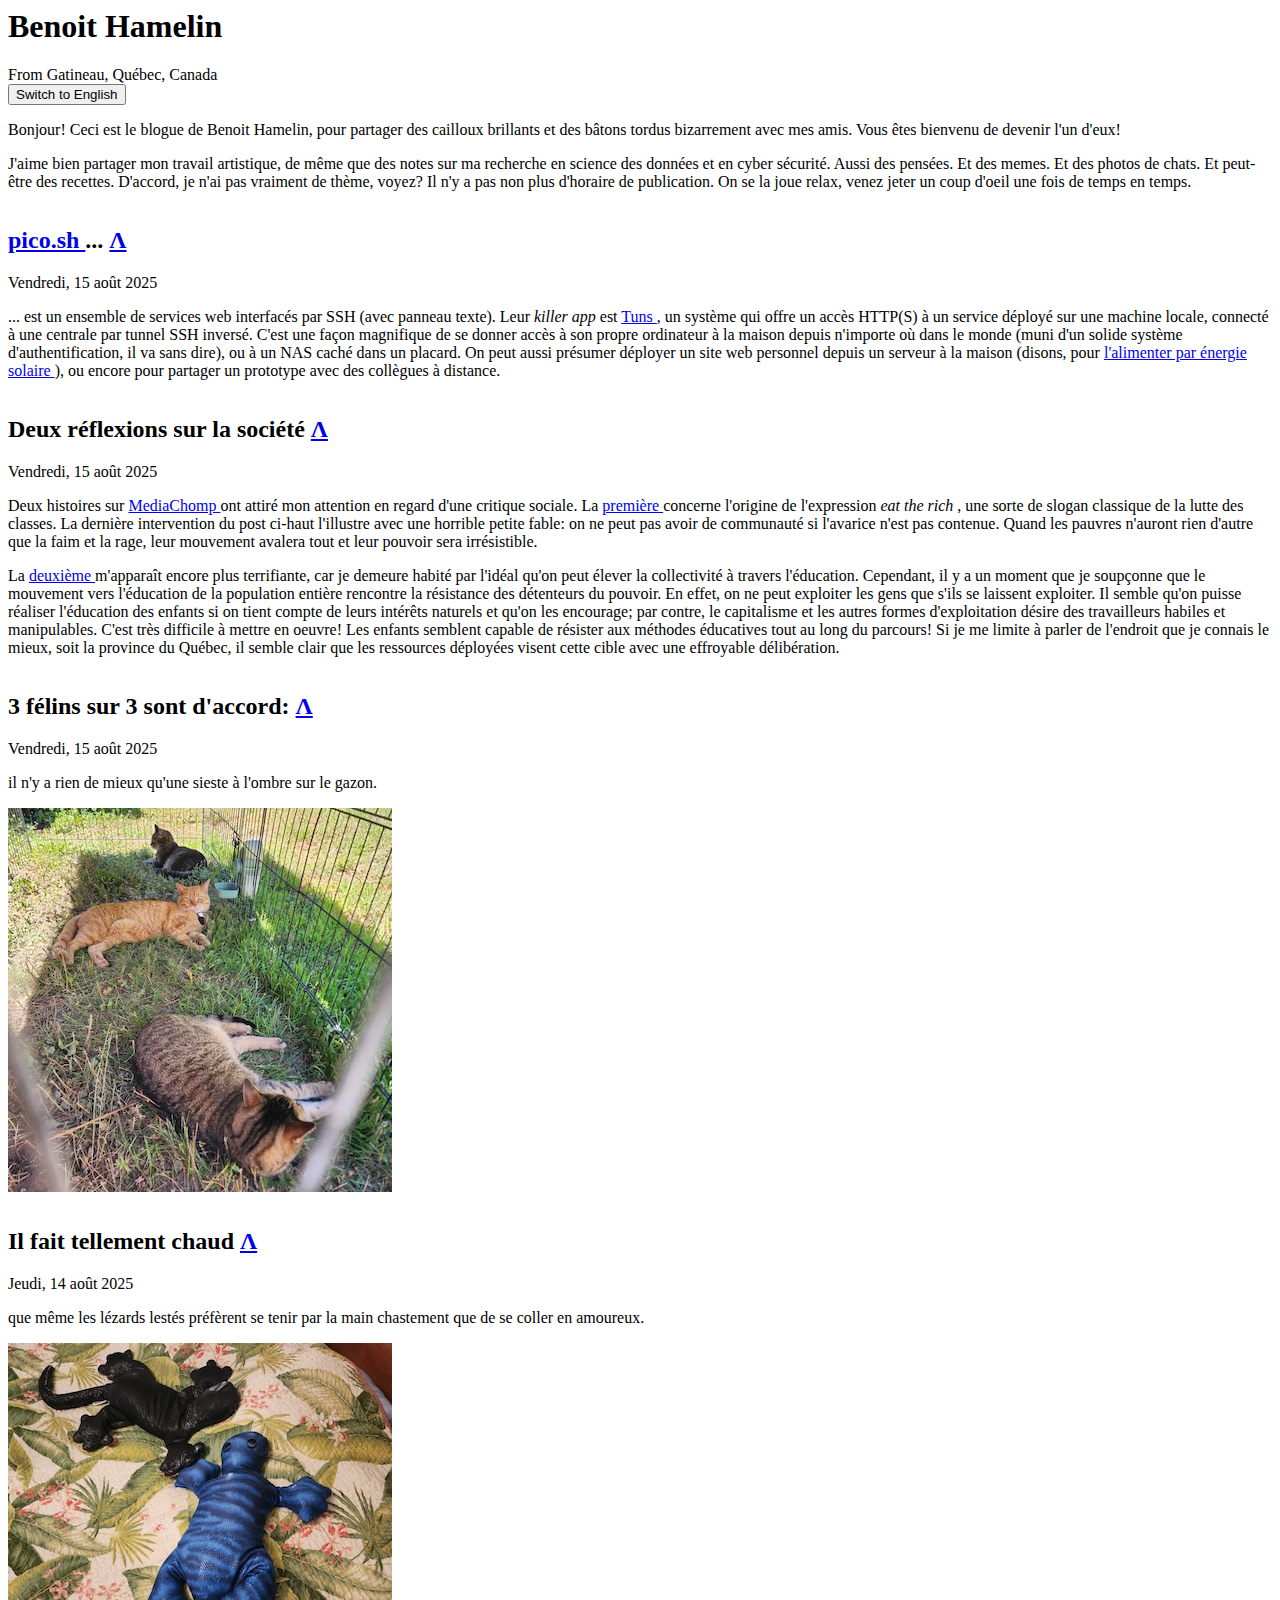
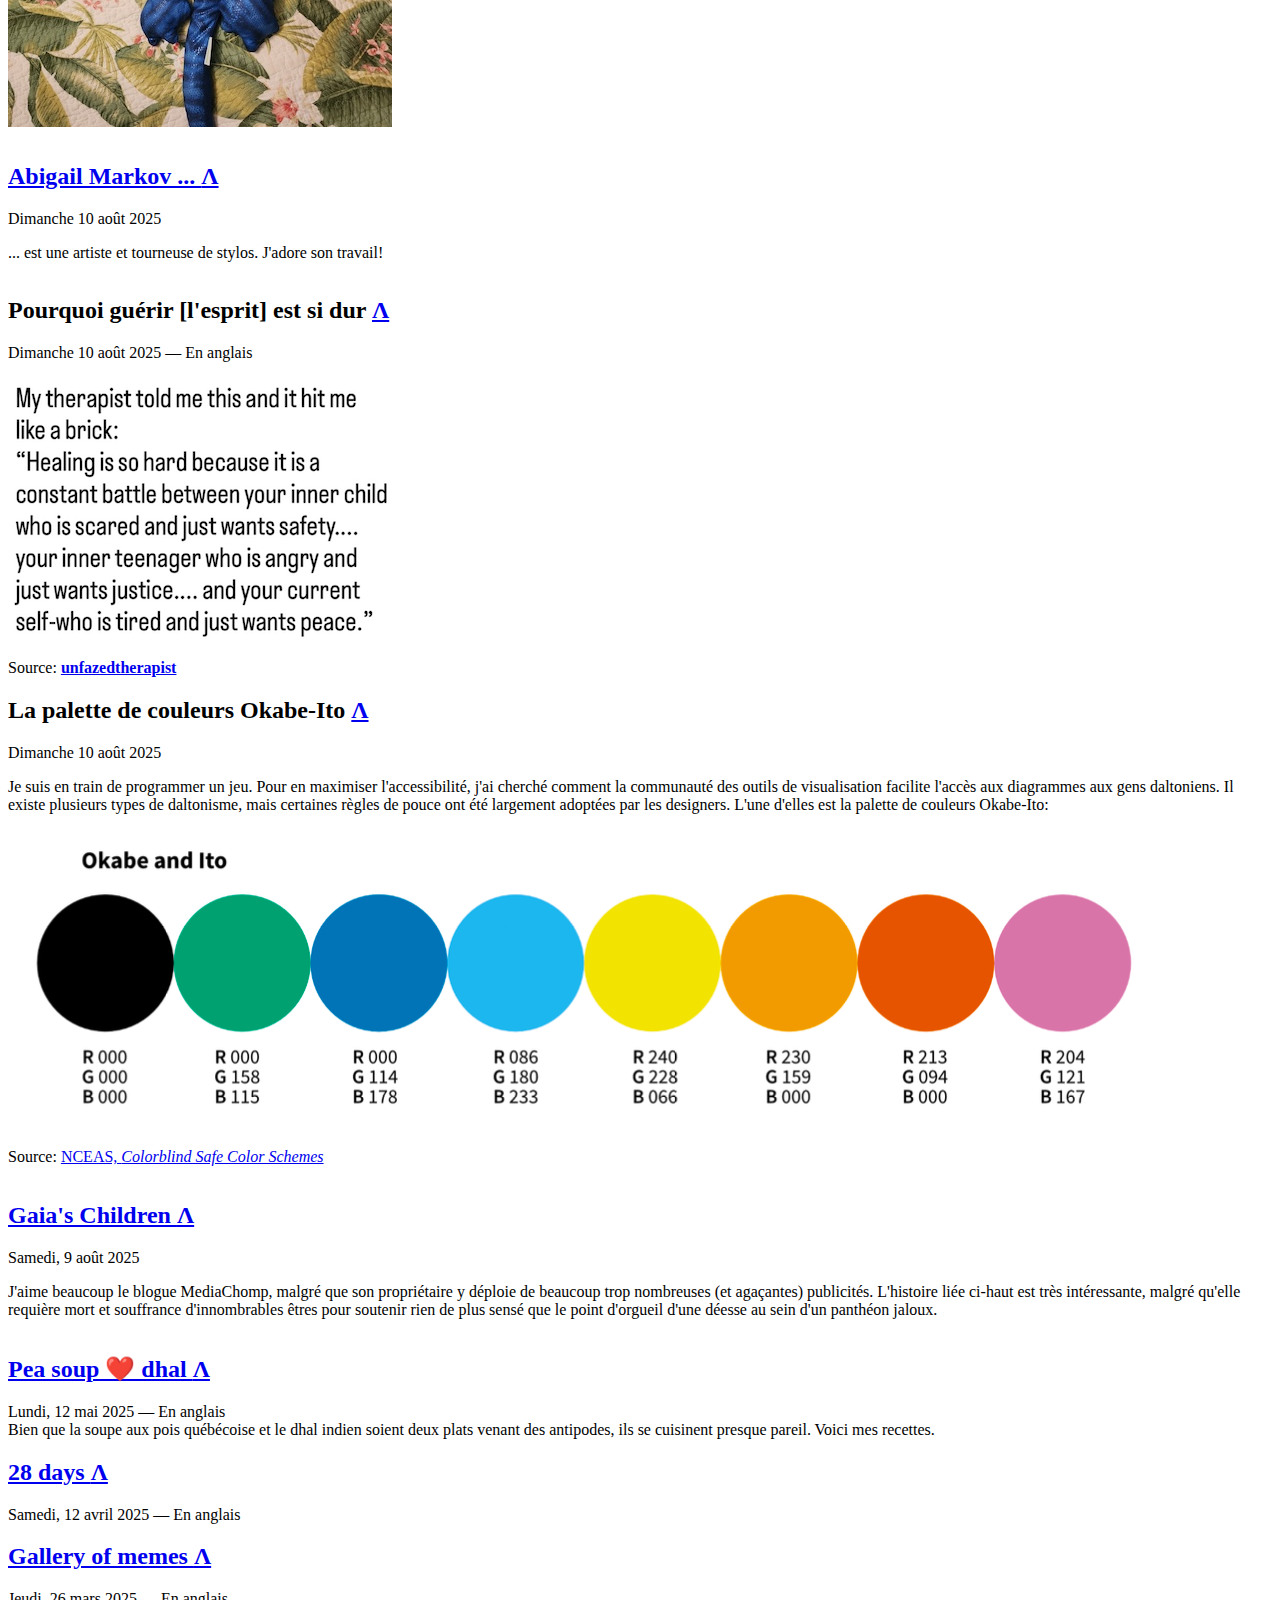
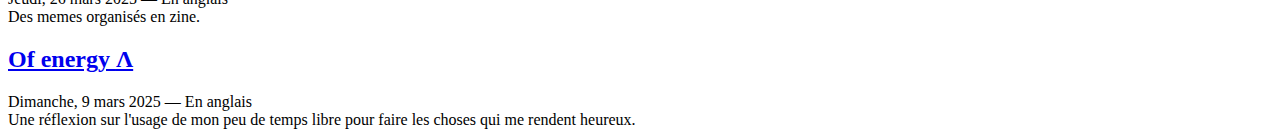
<file: index.html>
<html>
    <head>
        <title>
            Benoit Hamelin
        </title>
        <meta charset="utf-8"/>
        <meta content="width=384, initial-scale=1" name="viewport"/>
        <link href="style.css" rel="stylesheet"/>
    </head>
    <body>
        <header>
            <div class="columns">
                <div>
                    <h1 class="name">
                        Benoit Hamelin
                    </h1>
                    <div>
                        From Gatineau, Québec, Canada
                    </div>
                </div>
                <div style="width: fit-content;">
                    <button id="language-toggle">
                        Switch to English
                    </button>
                </div>
            </div>
            <div class="polyglot" id="intro">
                <div class="fr">
                    <p>
                        Bonjour! Ceci est le blogue de Benoit Hamelin, pour partager des
                    cailloux brillants et des bâtons tordus bizarrement avec mes amis.
                    Vous êtes bienvenu de devenir l'un d'eux!
                    </p>
                    <p>
                        J'aime bien partager mon travail artistique, de même que des
                    notes sur ma recherche en science des données et en cyber sécurité.
                    Aussi des pensées. Et des memes. Et des photos de chats.
                    Et peut-être des recettes. D'accord, je n'ai pas vraiment de thème,
                    voyez? Il n'y a pas non plus d'horaire de publication. On se la
                    joue relax, venez jeter un coup d'oeil une fois de temps en temps.
                    </p>
                </div>
                <div class="en noshow">
                    <p>
                        Ohai! This is Benoit Hamelin's blog, to share shiny pebbles and
                    gnarly sticks with my friends. You're welcome to become one of them!
                    </p>
                    <p>
                        I like to share my artwork, as well as notes on my research in
                    data science and cyber security. Also random thoughts. And memes.
                    And cat pictures. And maybe recipes. Look there is no fixed topic,
                    ok? There is no update schedule either. We play it easy, just
                    drop by every now and then.
                    </p>
                </div>
            </div>
        </header>
        <main>
            <article>
                <a id="20250815-pico-sh">
                </a>
                <div class="polyglot">
                </div>
                <div class="fr">
                    <div class="post-meta">
                        <h2>
                            <a href="https://pico.sh/">
                                pico.sh
                            </a>
                            ...
                            <a class="selflink" href="#20250815-pico-sh">
                                Λ
                            </a>
                        </h2>
                        <div>
                            Vendredi, 15 août 2025
                        </div>
                    </div>
                    <p>
                        ... est un ensemble de services web interfacés par SSH (avec panneau texte).
Leur
                        <em>
                            killer app
                        </em>
                        est
                        <a href="https://pico.sh/tuns">
                            Tuns
                        </a>
                        , un système qui offre un accès HTTP(S) à un service déployé sur une machine locale, connecté à une centrale par tunnel SSH inversé. C'est une façon magnifique de se donner accès à son propre ordinateur à la maison  depuis n'importe où dans le monde (muni d'un solide système d'authentification, il va sans dire), ou à un NAS caché dans un placard.
On peut aussi présumer déployer un site web personnel depuis un serveur à la maison (disons, pour
                        <a href="https://solar.lowtechmagazine.com/">
                            l'alimenter par énergie solaire
                        </a>
                        ), ou encore pour partager un prototype avec des collègues à distance.
                    </p>
                </div>
                <div class="en noshow">
                    <div class="post-meta">
                        <h2>
                            <a href="https://pico.sh/">
                                pico.sh
                            </a>
                            ...
                            <a class="selflink" href="#20250815-pico-sh">
                                Λ
                            </a>
                        </h2>
                        <div>
                            Friday, August 15, 2025
                        </div>
                    </div>
                    <p>
                        ... is a set of web services interfaced through SSH (with text panel).
Their killer app est
                        <a href="https://pico.sh/tuns">
                            Tuns
                        </a>
                        , a system that provides HTTP(S) access to a service deployed on a local machine, connected to their central by an inverse SSH tunnel.
It's a gorgeous way to give oneself access to their home computer from anywhere in the world (given a solid authentication system, obviously), or to a NAS hidden in a cupboard.
One can also presume to publish their personal web site from a home server (say, to
                        <a href="https://solar.lowtechmagazine.com/">
                            power it with solar energy
                        </a>
                        ), or to share a prototype with remote colleagues.
                    </p>
                </div>
            </article>
            <article>
                <a id="20250815-twobitsofthinkingonsociety">
                </a>
                <div class="polyglot">
                </div>
                <div class="fr">
                    <div class="post-meta">
                        <h2>
                            Deux réflexions sur la société
                            <a class="selflink" href="#20250815-twobitsofthinkingonsociety">
                                Λ
                            </a>
                        </h2>
                        <div>
                            Vendredi, 15 août 2025
                        </div>
                    </div>
                    <p>
                        Deux histoires sur
                        <a href="#20250809-gaias-children">
                            MediaChomp
                        </a>
                        ont attiré mon attention en regard d'une critique sociale. La
                        <a href="https://mediachomp.com/the-origin-of-eat-the-rich/">
                            première
                        </a>
                        concerne l'origine de l'expression
                        <em>
                            eat the rich
                        </em>
                        , une sorte de slogan classique de la lutte des classes. La dernière intervention du post ci-haut l'illustre avec une horrible petite fable: on ne peut pas avoir de communauté si l'avarice n'est pas contenue. Quand les pauvres n'auront rien d'autre que la faim et la rage, leur mouvement avalera tout et leur pouvoir sera irrésistible.
                    </p>
                    <p>
                        La
                        <a href="https://mediachomp.com/modern-education-is-a-failure/">
                            deuxième
                        </a>
                        m'apparaît encore plus terrifiante, car je demeure habité par l'idéal qu'on peut élever la collectivité à travers l'éducation. Cependant, il y a un moment que je soupçonne que le mouvement vers l'éducation de la population entière rencontre la résistance des détenteurs du pouvoir. En effet, on ne peut exploiter les gens que s'ils se laissent exploiter. Il semble qu'on puisse réaliser l'éducation des enfants si on tient compte de leurs intérêts naturels et qu'on les encourage; par contre, le capitalisme et les autres formes d'exploitation désire des travailleurs habiles et manipulables. C'est très difficile à mettre en oeuvre! Les enfants semblent capable de résister aux méthodes éducatives tout au long du parcours! Si je me limite à parler de l'endroit que je connais le mieux, soit la province du Québec, il semble clair que les ressources déployées visent cette cible avec une effroyable délibération.
                    </p>
                </div>
                <div class="en noshow">
                    <div class="post-meta">
                        <h2>
                            Two bits of thinking on society
                            <a class="selflink" href="#20250815-twobitsofthinkingonsociety">
                                Λ
                            </a>
                        </h2>
                        <div>
                            Friday, August 15, 2025
                        </div>
                    </div>
                    <p>
                        Two stories from
                        <a href="#20">
                            MediaChomp
                        </a>
                        got me thinking on social criticisms. The
                        <a href="https://mediachomp.com/the-origin-of-eat-the-rich/">
                            first
                        </a>
                        relates the origin of the expression
                        <em>
                            eat the rich
                        </em>
                        , the good ole class warfare slogan. The last intervention in the thread I linked to illustrates it with a horrible little fable: we can't have community in a society where greed is left unchecked. When the poor have nothing but hunger and rage, they will become a tide that drowns everything, its power become irresistible.
                    </p>
                    <p>
                        The
                        <a href="https://mediachomp.com/modern-education-is-a-failure/">
                            second
                        </a>
                        terrifies me even more, because I remain convinced of the ideal that education can elevate the whole collectivity. However, I have been seeing for a while that the movement towards educating the whole population is hindered by those holding the reins of power. Indeed, you can only exploit people who let themselves be exploited. It seems that we can effectively educate children if we heed and foster their natural interests; however, capitalism and other forms of exploitation would rather have skilled yet easily-manipulated labourers. It seems very difficult to have! children resist current education methods the whole way through! If I restrict my yammer to the place I know best, the province of Québec, resources dedicated to education do seem to be aiming at this target purposefully.
                    </p>
                </div>
            </article>
            <article>
                <a id="20250815-3felinesoutof3agree">
                </a>
                <div class="polyglot">
                </div>
                <div class="fr">
                    <div class="post-meta">
                        <h2>
                            3 félins sur 3 sont d'accord:
                            <a class="selflink" href="#20250815-3felinesoutof3agree">
                                Λ
                            </a>
                        </h2>
                        <div>
                            Vendredi, 15 août 2025
                        </div>
                    </div>
                    <p>
                        il n'y a rien de mieux qu'une sieste à l'ombre sur le gazon.
                    </p>
                </div>
                <div class="en noshow">
                    <div class="post-meta">
                        <h2>
                            3 felines out of 3 agree:
                            <a class="selflink" href="#20250815-3felinesoutof3agree">
                                Λ
                            </a>
                        </h2>
                        <div>
                            Friday, August 15, 2025
                        </div>
                    </div>
                    <p>
                        there is nothing better than a nap in the shade touching grass.
                    </p>
                </div>
                <p>
                    <img alt="" src="images/20250815-nap-in-the-shade.jpg"/>
                </p>
            </article>
            <article>
                <a id="20250814-itssodarnhotout">
                </a>
                <div class="polyglot">
                </div>
                <div class="fr">
                    <div class="post-meta">
                        <h2>
                            Il fait tellement chaud
                            <a class="selflink" href="#20250814-itssodarnhotout">
                                Λ
                            </a>
                        </h2>
                        <div>
                            Jeudi, 14 août 2025
                        </div>
                    </div>
                    <p>
                        que même les lézards lestés préfèrent se tenir par la main chastement que de se coller en amoureux.
                    </p>
                </div>
                <div class="en noshow">
                    <div class="post-meta">
                        <h2>
                            It's so darn hot out
                            <a class="selflink" href="#20250814-itssodarnhotout">
                                Λ
                            </a>
                        </h2>
                        <div>
                            Thursday, August 14, 2025
                        </div>
                    </div>
                    <p>
                        that even weighted lizards would rather hold hands demurely than cuddle like the lovers they are.
                    </p>
                </div>
                <p>
                    <img alt="" src="images/20250814-weighted-lizards.jpg"/>
                </p>
            </article>
            <article>
                <a id="20250810-abigail-markov">
                </a>
                <div class="polyglot">
                    <div class="fr">
                        <div class="post-meta">
                            <h2>
                                <a href="https://www.abigailmarkov.com/">
                                    Abigail Markov ...
                                </a>
                                <a class="selflink" href="#20250810-abigail-markov">
                                    Λ
                                </a>
                            </h2>
                            <div>
                                Dimanche 10 août 2025
                            </div>
                        </div>
                        <p>
                            ... est une artiste et tourneuse de stylos.
                        J'adore son travail!
                        </p>
                    </div>
                    <div class="en noshow">
                        <div class="post-meta">
                            <h2>
                                <a href="https://www.abigailmarkov.com/">
                                    Abigail Markov ...
                                </a>
                                <a class="selflink" href="#20250810-abigail-markov">
                                    Λ
                                </a>
                            </h2>
                            <div>
                                Sunday, August 10, 2025
                            </div>
                        </div>
                        <p>
                            ... is a visual artist and pen turner. I love her work!
                        </p>
                    </div>
                </div>
            </article>
            <article>
                <a id="20250810-why-healing-is-so-hard">
                </a>
                <div class="polyglot">
                    <div class="fr">
                        <div class="post-meta">
                            <h2>
                                Pourquoi guérir [l'esprit] est si dur
                                <a class="selflink" href="#20250810-why-healing-is-so-hard">
                                    Λ
                                </a>
                            </h2>
                            <div>
                                Dimanche 10 août 2025 — En anglais
                            </div>
                        </div>
                    </div>
                    <div class="en noshow">
                        <div class="post-meta">
                            <h2>
                                Why healing is so hard
                                <a class="selflink" href="#20250810-why-healing-is-so-hard">
                                    Λ
                                </a>
                            </h2>
                            <div>
                                Sunday, August 10, 2025
                            </div>
                        </div>
                    </div>
                </div>
                <p>
                    <a href="https://www.instagram.com/p/DM-x5fJSP6H/">
                        <img src="images/20250810-why-healing-is-so-hard.png"/>
                    </a>
                </p>
                <figcaption>
                    Source:
                    <a href="https://www.instagram.com/unfazedtherapist/">
                        <strong>
                            unfazedtherapist
                        </strong>
                    </a>
                </figcaption>
            </article>
            <article>
                <a id="20250810-okabe-ito-palette">
                </a>
                <div class="polyglot">
                    <div class="fr">
                        <div class="post-meta">
                            <h2>
                                La palette de couleurs Okabe-Ito
                                <a class="selflink" href="#20250810-okabe-ito-palette">
                                    Λ
                                </a>
                            </h2>
                            <div>
                                Dimanche 10 août 2025
                            </div>
                        </div>
                        <p>
                            Je suis en train de programmer un jeu.
                        Pour en maximiser l'accessibilité, j'ai cherché comment la
                        communauté des outils de visualisation facilite l'accès
                        aux diagrammes aux gens daltoniens. Il existe plusieurs types
                        de daltonisme, mais certaines règles de pouce ont été
                        largement adoptées par les designers. L'une d'elles est la
                        palette de couleurs Okabe-Ito:
                        </p>
                    </div>
                    <div class="en noshow">
                        <div class="post-meta">
                            <h2>
                                The Okabe-Ito color palette
                                <a class="selflink" href="#20250810-okabe-ito-palette">
                                    Λ
                                </a>
                            </h2>
                            <div>
                                Sunday, August 10, 2025
                            </div>
                        </div>
                        <p>
                            I am coding a video game.
                        To maximize its accessibility, I was looking how the
                        visualization community faciliates access to diagrams to
                        coloblind people.
                        There are many types of colorblindness, but some rules of
                        thumb have been largely adopted by designers.
                        One of them is the Okabe-Ito color palette:
                        </p>
                    </div>
                </div>
                <div class="figure">
                    <img src="images/okabe-ito.png"/>
                </div>
                <p>
                    Source:
                    <a href="https://www.nceas.ucsb.edu/sites/default/files/2022-06/Colorblind%20Safe%20Color%20Schemes.pdf">
                        NCEAS,
                        <em>
                            Colorblind Safe Color Schemes
                        </em>
                    </a>
                </p>
            </article>
            <article>
                <a id="20250809-gaias-children">
                </a>
                <div class="polyglot">
                    <div class="fr">
                        <div class="post-meta">
                            <h2>
                                <a href="https://mediachomp.com/gaias-children/">
                                    Gaia's
                        Children
                                </a>
                                <a class="selflink" href="#20250809-gaias-children">
                                    Λ
                                </a>
                            </h2>
                            <div>
                                Samedi, 9 août 2025
                            </div>
                        </div>
                        <p>
                            J'aime beaucoup le blogue MediaChomp, malgré que son
                        propriétaire y déploie de beaucoup trop nombreuses (et
                        agaçantes) publicités. L'histoire liée ci-haut est très
                        intéressante, malgré qu'elle requière mort et souffrance
                        d'innombrables êtres pour soutenir rien de plus sensé que
                        le point d'orgueil d'une déesse au sein d'un panthéon jaloux.
                        </p>
                    </div>
                    <div class="en noshow">
                        <div class="post-meta">
                            <h2>
                                <a href="https://mediachomp.com/gaias-children/">
                                    Gaia's
                        Children
                                </a>
                                <a class="selflink" href="#20250809-gaias-children">
                                    Λ
                                </a>
                            </h2>
                            <div>
                                Saturday, August 9, 2025
                            </div>
                        </div>
                        <p>
                            I love the MediaChomp blog, even though its owner deploys
                        too many annoying ads. The story linked above is interesting,
                        although it makes many beings suffer and die for nothing more
                        sensible than holding some goddess' pride up against a jealous
                        pantheon.
                        </p>
                    </div>
                </div>
            </article>
            <article>
                <a id="20250512-pea-soup-dhal">
                </a>
                <div class="polyglot">
                    <div class="fr">
                        <div class="post-meta">
                            <h2>
                                <a href="papers/20250512-pea-soup-dhal">
                                    Pea soup ❤️  dhal
                                </a>
                                <a class="selflink" href="#20250512-pea-soup-dhal">
                                    Λ
                                </a>
                            </h2>
                            <div>
                                Lundi, 12 mai 2025 — En anglais
                            </div>
                        </div>
                        <summary>
                            Bien que la soupe aux pois québécoise et le dhal indien soient
                        deux plats venant des antipodes, ils se cuisinent presque pareil.
                        Voici mes recettes.
                        </summary>
                    </div>
                    <div class="en noshow">
                        <div class="post-meta">
                            <h2>
                                <a href="papers/20250512-pea-soup-dhal">
                                    Pea soup ❤️  dhal
                                </a>
                                <a class="selflink" href="#20250512-pea-soup-dhal">
                                    Λ
                                </a>
                            </h2>
                            <div>
                                Monday, May 12, 2025
                            </div>
                        </div>
                        <summary>
                            Although Québec's pea soup and India's lentil dhal are dishes
                        from antipodes, they are very similar to cook. Here are my takes
                        on them.
                        </summary>
                    </div>
                </div>
            </article>
            <article>
                <a id="20250412-28-days">
                </a>
                <div class="polyglot">
                    <div class="fr">
                        <div class="post-meta">
                            <h2>
                                <a href="papers/20250412-28-days">
                                    28 days
                                </a>
                                <a class="selflink" href="#20250412-28-days">
                                    Λ
                                </a>
                            </h2>
                            <div>
                                Samedi, 12 avril 2025 — En anglais
                            </div>
                        </div>
                    </div>
                    <div class="en noshow">
                        <div class="post-meta">
                            <h2>
                                <a href="papers/20250412-28-days">
                                    28 days
                                </a>
                                <a class="selflink" href="#20250412-28-days">
                                    Λ
                                </a>
                            </h2>
                            <div>
                                Saturday, April 12, 2025
                            </div>
                        </div>
                    </div>
                </div>
            </article>
            <article>
                <a id="20250326-gallery-of-memes">
                </a>
                <div class="polyglot">
                    <div class="fr">
                        <div class="post-meta">
                            <h2>
                                <a href="papers/20250326-gallery-of-memes">
                                    Gallery of memes
                                </a>
                                <a class="selflink" href="#20250326-gallery-of-memes">
                                    Λ
                                </a>
                            </h2>
                            <div>
                                Jeudi, 26 mars 2025 — En anglais
                            </div>
                        </div>
                        <summary>
                            Des memes organisés en zine.
                        </summary>
                    </div>
                    <div class="en noshow">
                        <div class="post-meta">
                            <h2>
                                <a href="papers/20250326-gallery-of-memes">
                                    Gallery of memes
                                </a>
                                <a class="selflink" href="#20250326-gallery-of-memes">
                                    Λ
                                </a>
                            </h2>
                            <div>
                                Thursday, March 26, 2025
                            </div>
                        </div>
                        <summary>
                            Memes curated into a zine.
                        </summary>
                    </div>
                </div>
            </article>
            <article>
                <a id="20250309-of-energy">
                </a>
                <div class="polyglot">
                    <div class="fr">
                        <div class="post-meta">
                            <h2>
                                <a href="papers/20250309-of-energy">
                                    Of energy
                                </a>
                                <a class="selflink" href="#20250309-of-energy">
                                    Λ
                                </a>
                            </h2>
                            <div>
                                Dimanche, 9 mars 2025 — En anglais
                            </div>
                        </div>
                        <summary>
                            Une réflexion sur l'usage de mon peu de temps libre pour
                        faire les choses qui me rendent heureux.
                        </summary>
                    </div>
                    <div class="en noshow">
                        <div class="post-meta">
                            <h2>
                                <a href="papers/20250309-of-energy">
                                    Of energy
                                </a>
                                <a class="selflink" href="#20250309-of-energy">
                                    Λ
                                </a>
                            </h2>
                            <div>
                                Sunday, March 9, 2025
                            </div>
                        </div>
                        <summary>
                            Thinking on finagling the energy to use some of my scarce
                        down time to do things that make me happy.
                        </summary>
                    </div>
                </div>
            </article>
        </main>
        <script type="text/javascript">
            var languageCurrent = {
            name: "fr",
            label: "Passer au français",
        }
        var languageHidden = {
            name: "en",
            label: "Switch to English",
        }

        document.getElementById("language-toggle").addEventListener("click", (event) => {
            for (const elem of document.getElementsByClassName(languageCurrent.name)) {
                elem.classList.add("noshow")
            }
            for (const elem of document.getElementsByClassName(languageHidden.name)) {
                elem.classList.remove("noshow")
            }

            const swap = languageCurrent
            languageCurrent = languageHidden
            languageHidden = swap
            document.getElementById("language-toggle").innerText = languageHidden.label
        })
        </script>
    </body>
</html>
</file>
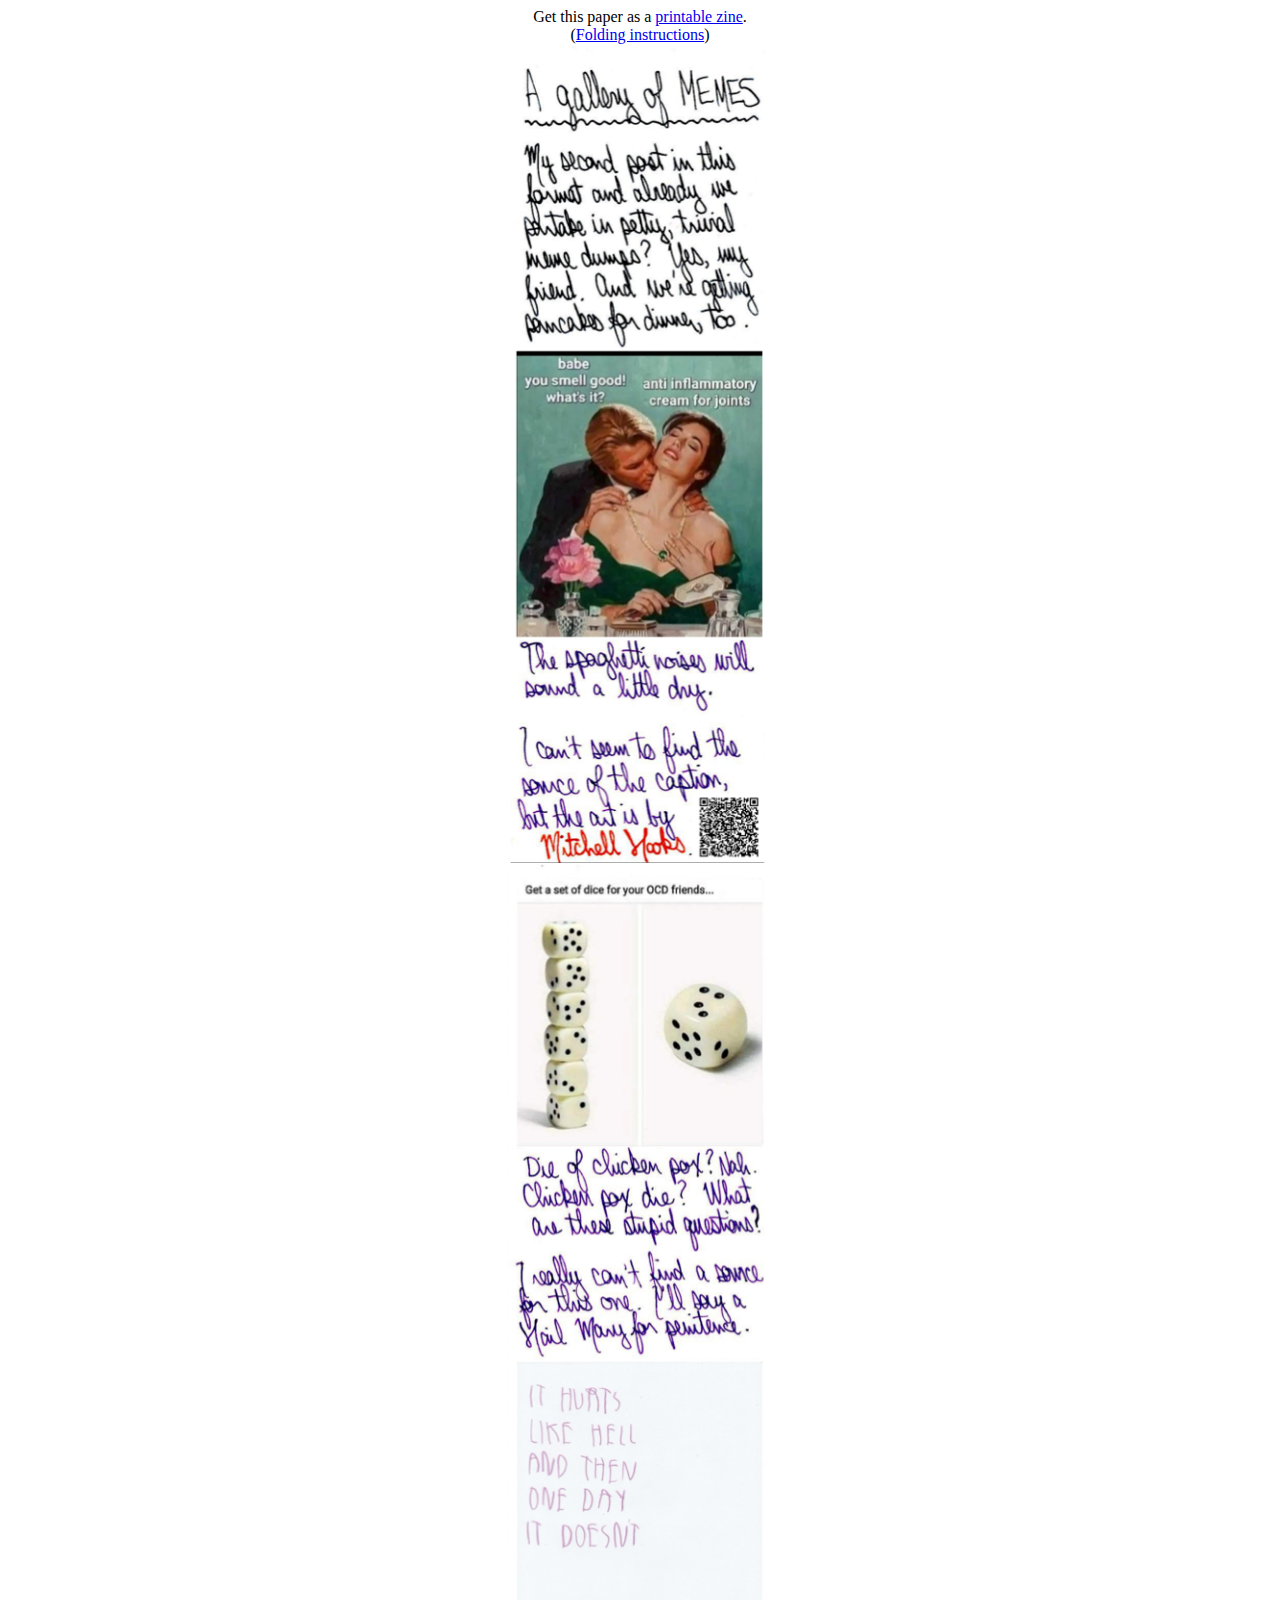
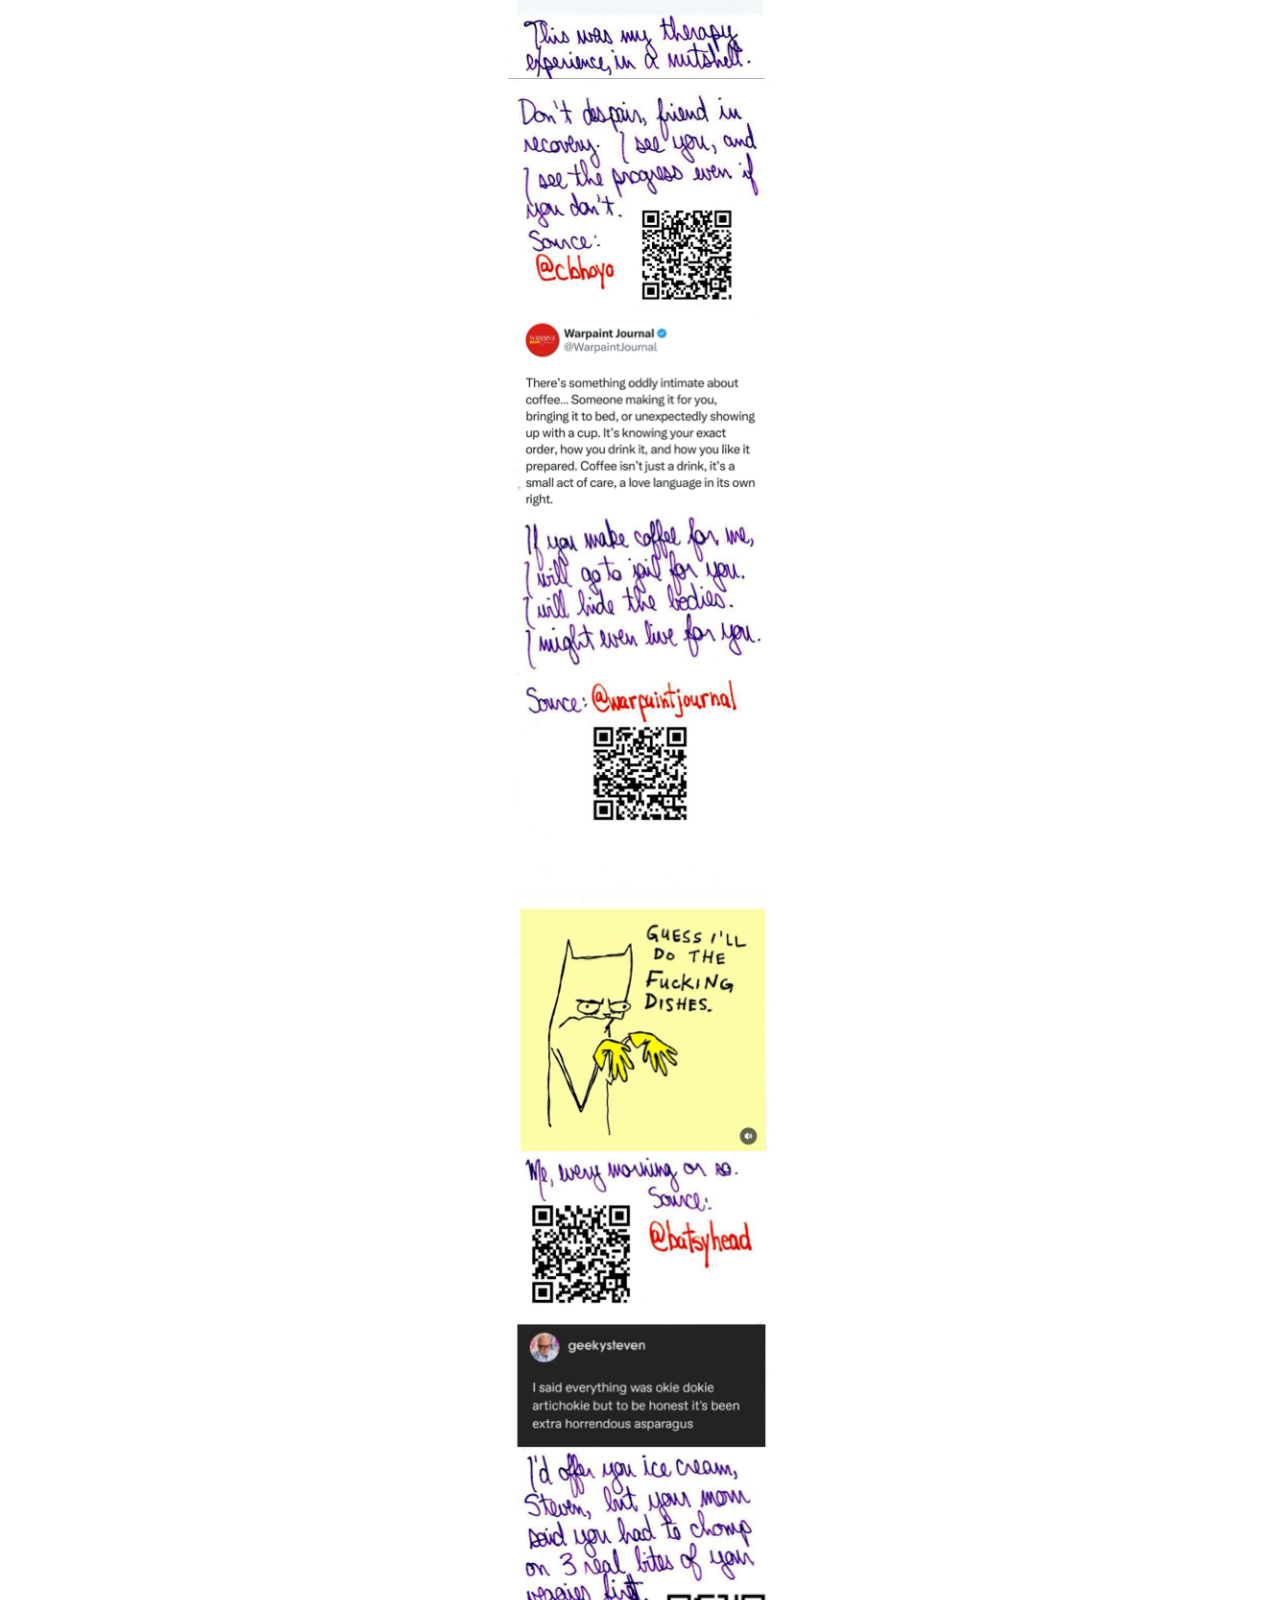
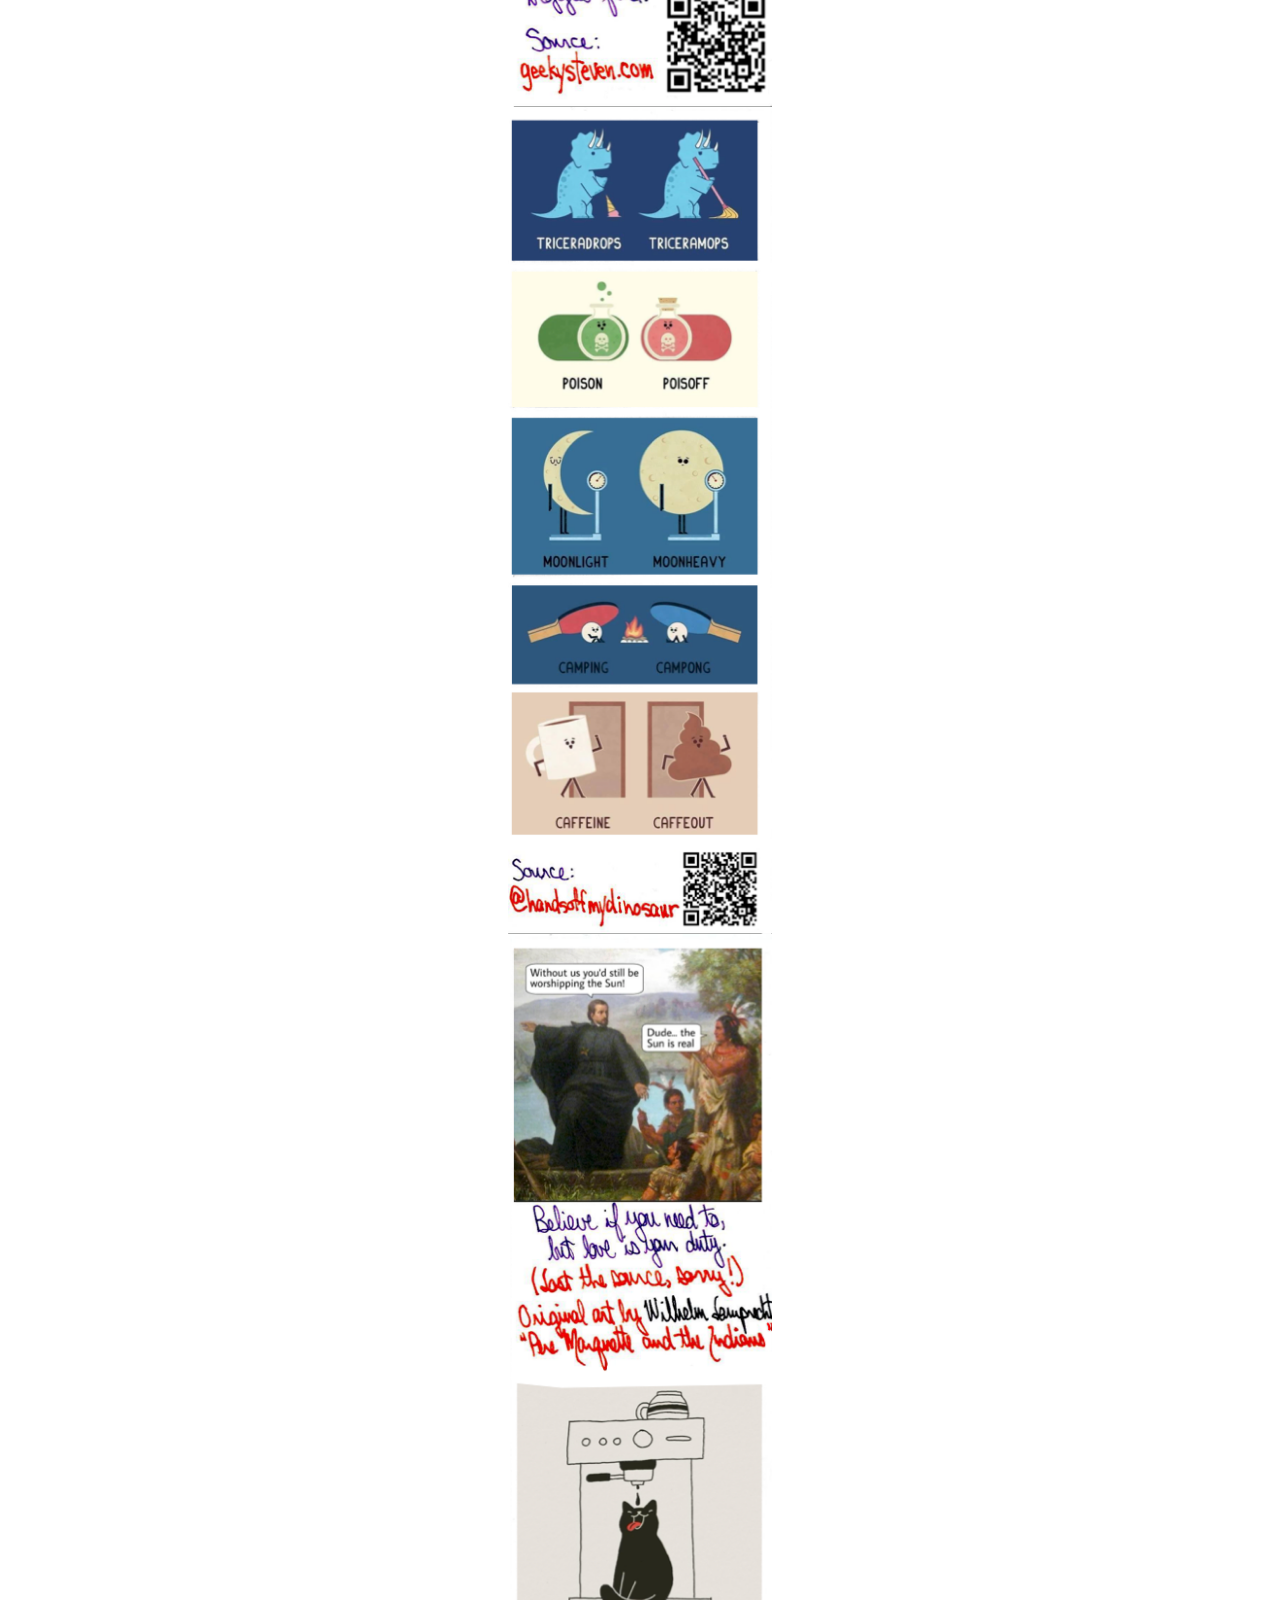
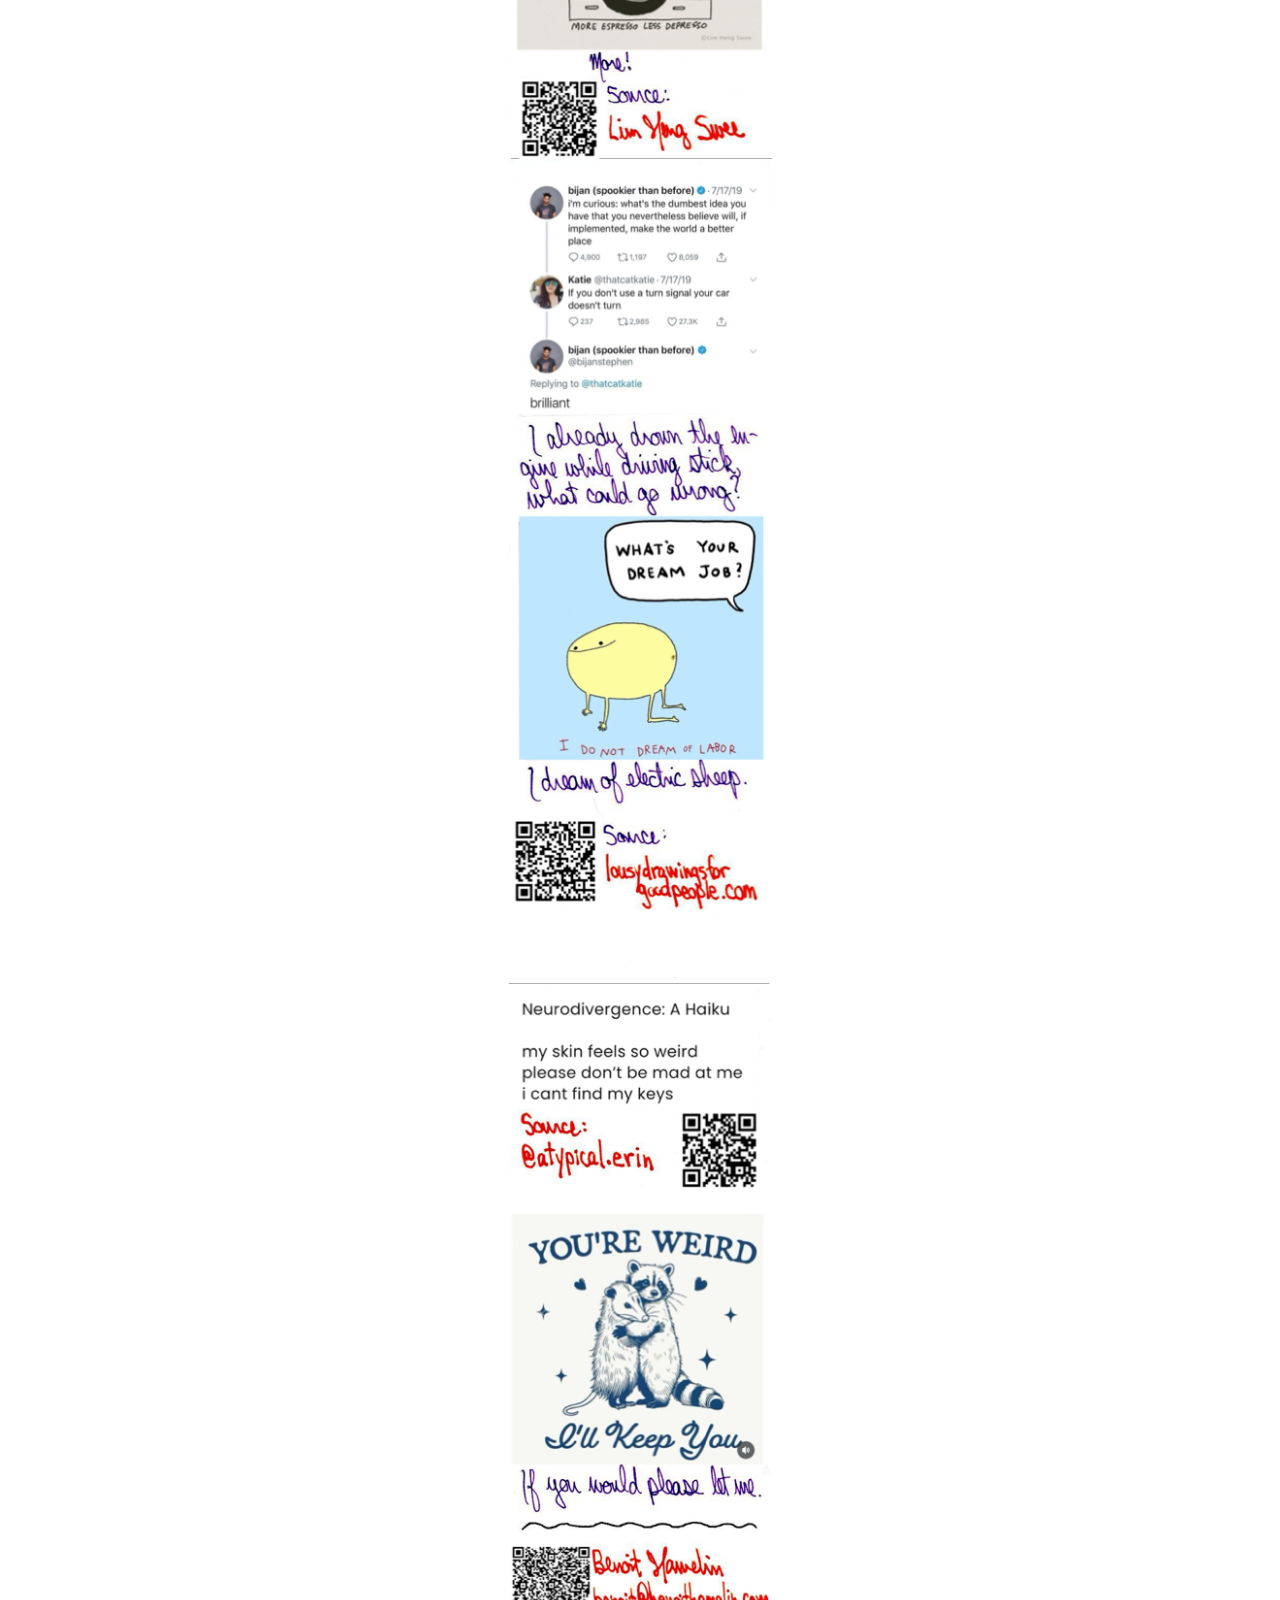
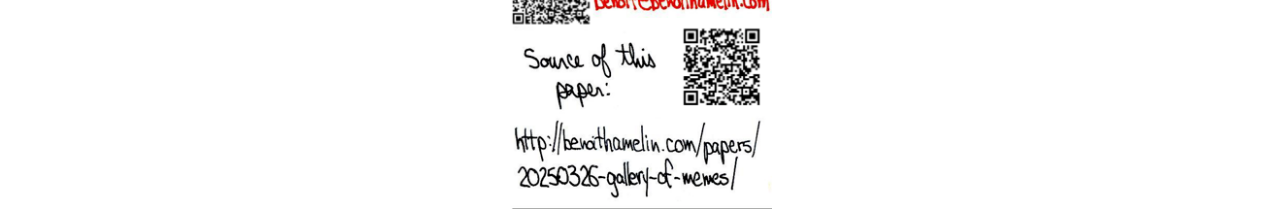
<file: papers/20250326-gallery-of-memes/index.html>
<html>
<head>
    <title>Gallery of memes</title>
    <link rel="stylesheet" href="../style.css">
</head>
<body>
    <div class="content">
        Get this paper as a <a href="20250326-gallery-of-memes.pdf">printable zine</a>.
        (<a href="../folding.html">Folding instructions</a>)
    </div>
    <!--
    <div>
        <em>Hint:</em> the QR codes can be clicked as links.
    </div>
    -->
    <div class="content">
        <map name="map-1">
            <area shape="rect" coords="197,782,262,845" title="Mitchell Hooks" href="https://www.artnet.com/artists/mitchell-hooks/marriage-in-jepordy-book-cover-1993-nsEH2ue4pis7ajKfAM2Pog2">
        </map>
        <img src="01.png" usemap="#map-1">
    </div>
    <div class="content">
        <map name="map-2">
            <area shape="rect" coords="10,519,268,782" title="one day it doesn't" href="https://www.instagram.com/p/DGyebaCsZD6/">
        </map>
        <img src="02.png" usemap="#map-2">
    </div>
    <div class="content">
        <map name="map-3">
            <area shape="rect" coords="140,137,235,230" title="@cbhoyo on Instagram" href="https://www.instagram.com/cbhoyo/">
            <area shape="rect" coords="11,252,265,446" title="Coffee is an act of love" href="https://www.instagram.com/p/DHgxcjVyl9e/">
            <area shape="rect" coords="86,673,187,772" title="@warpaintjournal on Instagram" href="https://www.instagram.com/warpaintjournal/">
        </map>
        <img src="03.png" usemap="#map-3">
    </div>
    <div class="content">
        <map name="map-4">
            <area shape="rect" coords="13,19,270,270" title="Sighhhhh" href="https://www.instagram.com/p/DGBorQSy4lm">
            <area shape="rect" coords="22,324,128,428" title="@batsyhead on Instagram" href="https://www.instagram.com/batsyhead/">
            <area shape="rect" coords="7,449,269,578" title="Okie dokie artichokie" href="https://geekysteven.com/post/767980340222607360/i-said-everything-was-okie-dokie-artichokie-but-to">
            <area shape="rect" coords="166,732,268,834" title="geeky steven" href="https://geekysteven.com/">
        </map>
        <img src="04.png" usemap="#map-4">
    </div>
    <div class="content">
        <map name="map-5">
            <area shape="rect" coords="178,765,256,839" title="@handsoffmydinosaur on Instagram" href="https://www.instagram.com/handsoffmydinosaur">
        </map>
        <img src="05.png" usemap="#map-5">
    </div>
    <div class="content">
        <map name="map-6">
            <area shape="rect" coords="5,458,264,739" title="More espresso less depresso" href="https://www.instagram.com/p/DG-Azn7zZA-/?img_index=1&igsh=d3lncmUwM3JyaTY0">
            <area shape="rect" coords="13,770,91,845" title="@limhengswee on Instagram" href="https://www.instagram.com/limhengswee">
        </map>
        <img src="06.png" usemap="#map-6">
    </div>
    <div class="content">
        <map name="map-7">
            <area shape="rect" coords="11,368,263,620" title="Dreaaaaaams dreams dreams dreams" href="https://www.instagram.com/p/DFsSjU9Ou8R/">
            <area shape="rect" coords="7,681,92,766" title="lousy drawings for good people" href="https://lousydrawingsforgoodpeople.com/">
        </map>
        <img src="07.png" usemap="#map-7">
    </div>
    <div class="content">
        <map name="map-8">
            <area shape="rect" coords="179,132,256,211" title="Atypical Erin" href="https://www.atypicalerin.com/">
            <area shape="rect" coords="5,580,86,661" title="benoithamelin.com" href="http://benoithamelin.com/">
            <area shape="rect" coords="179,663,259,743" title="Link to here" href="http://benoithamelin.com/papers/20250326-gallery-of-memes/">
        </map>
        <img src="08.png" usemap="#map-8">
    </div>
</body>
</html>
</file>
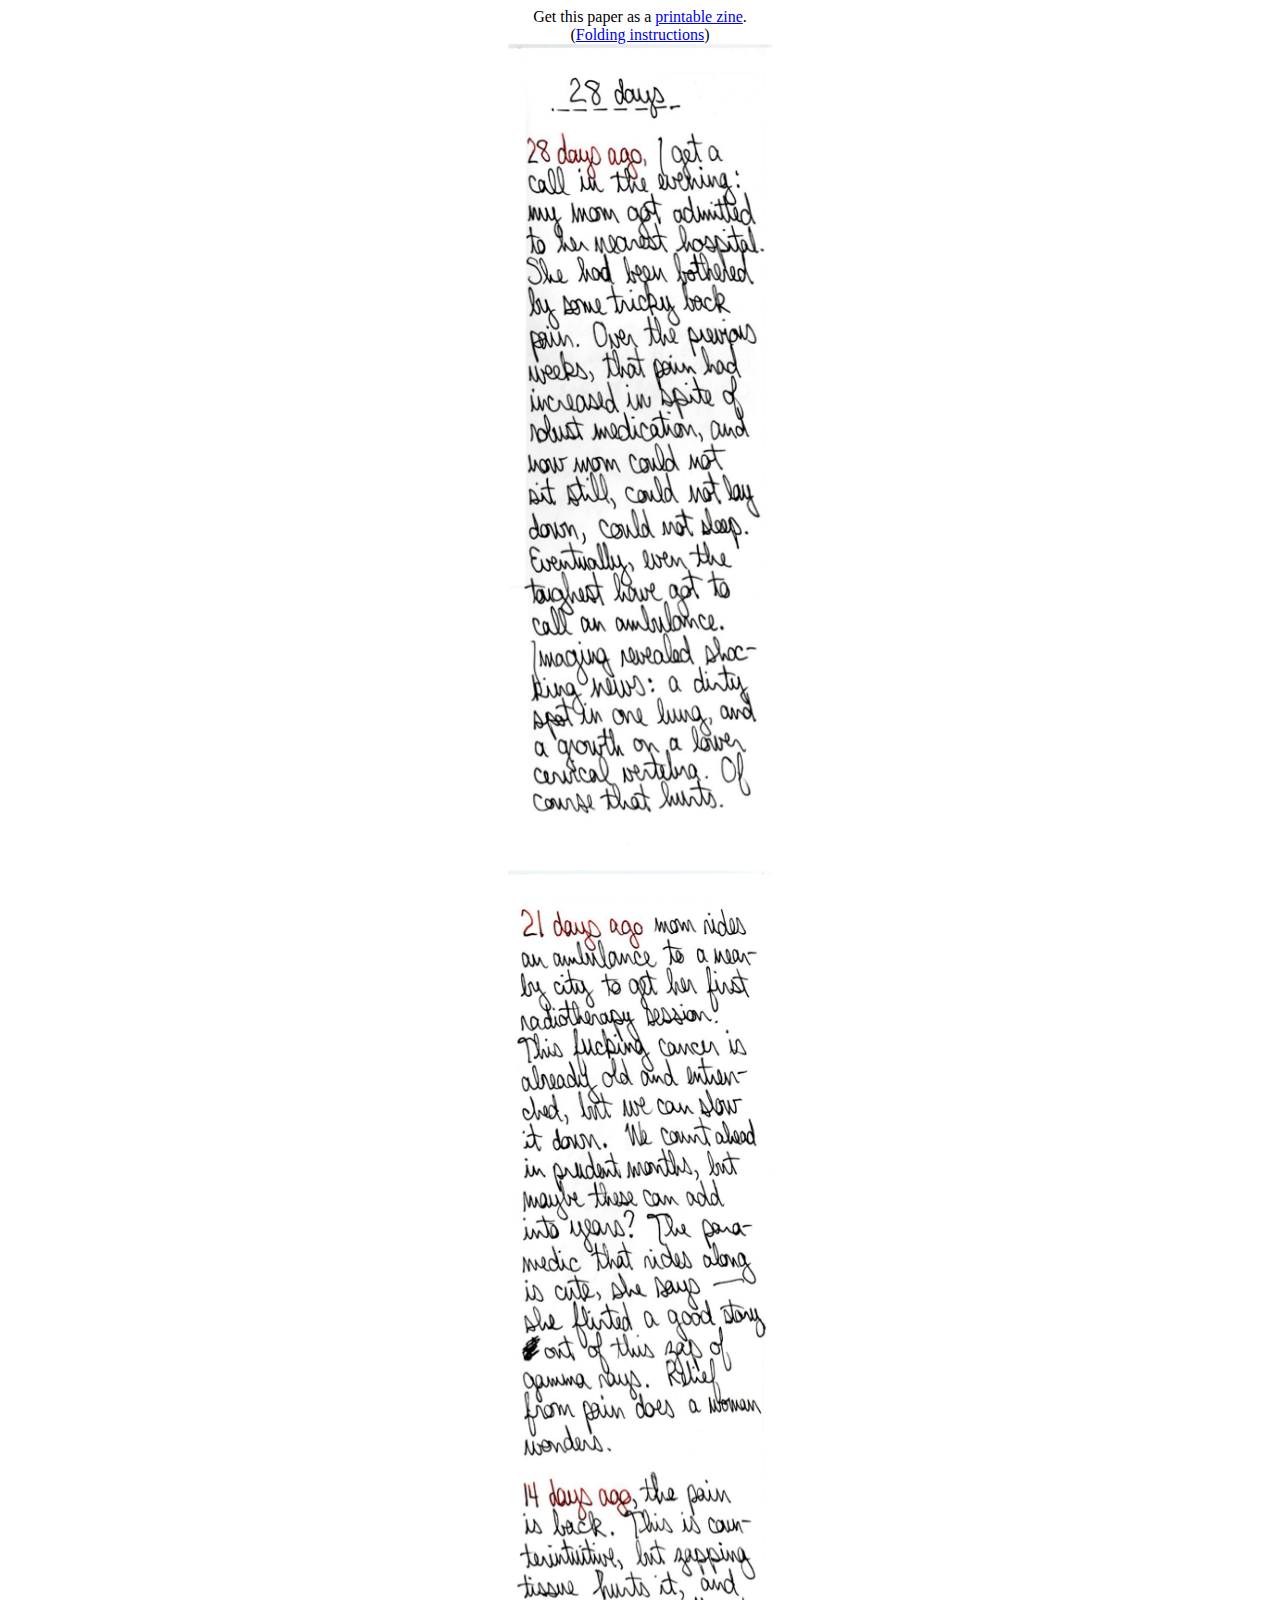
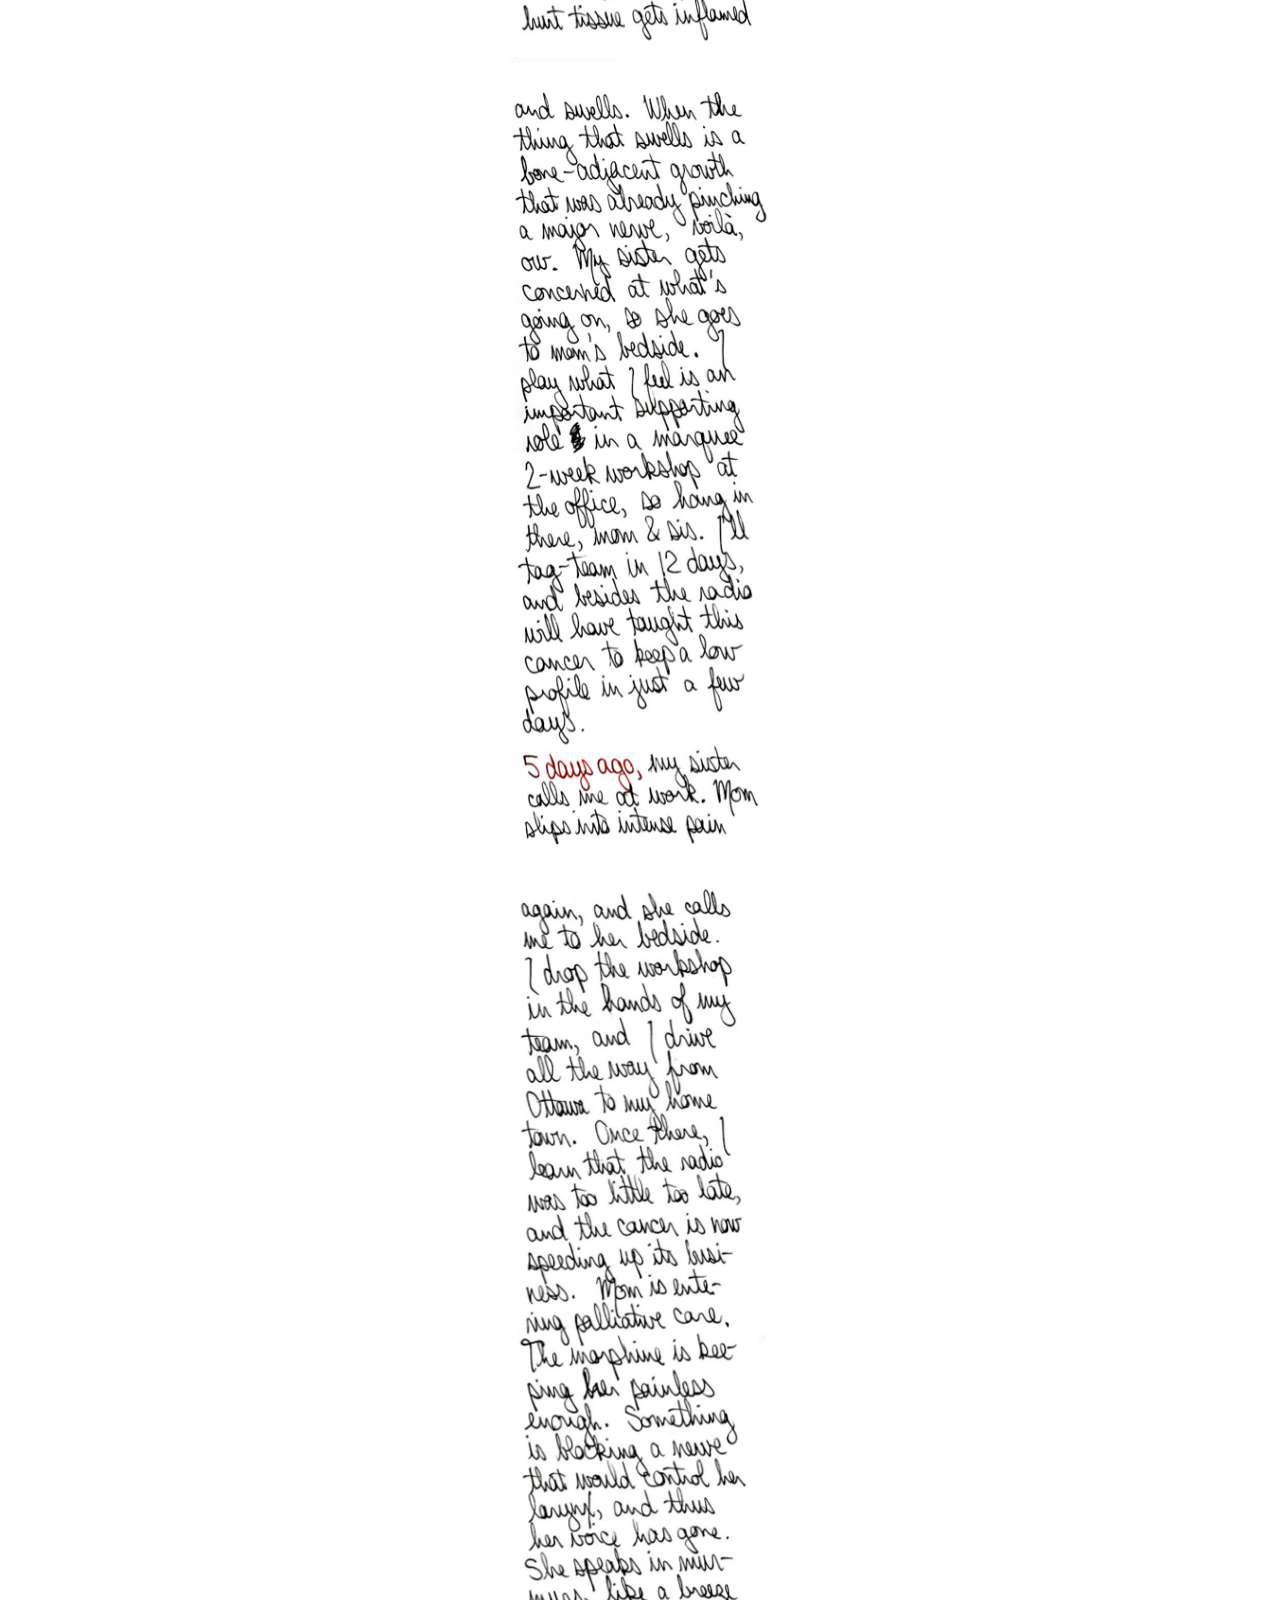
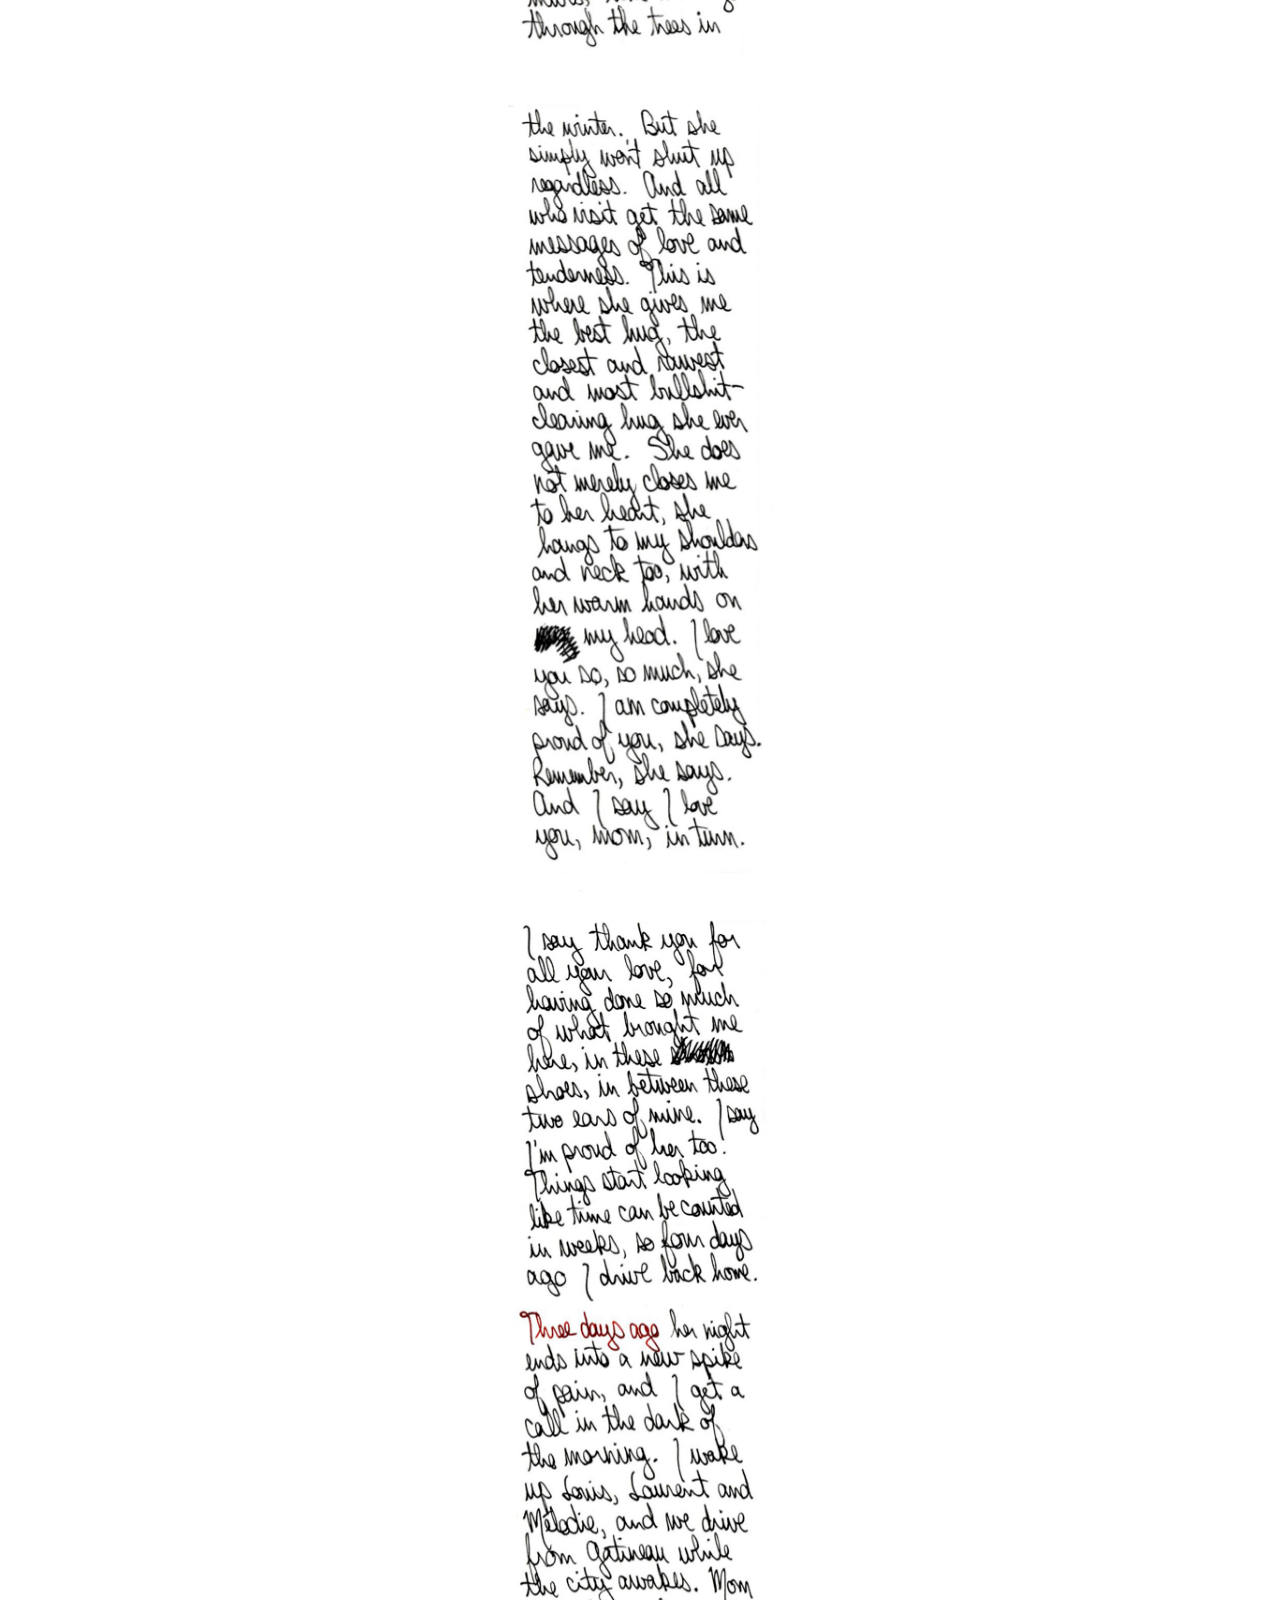
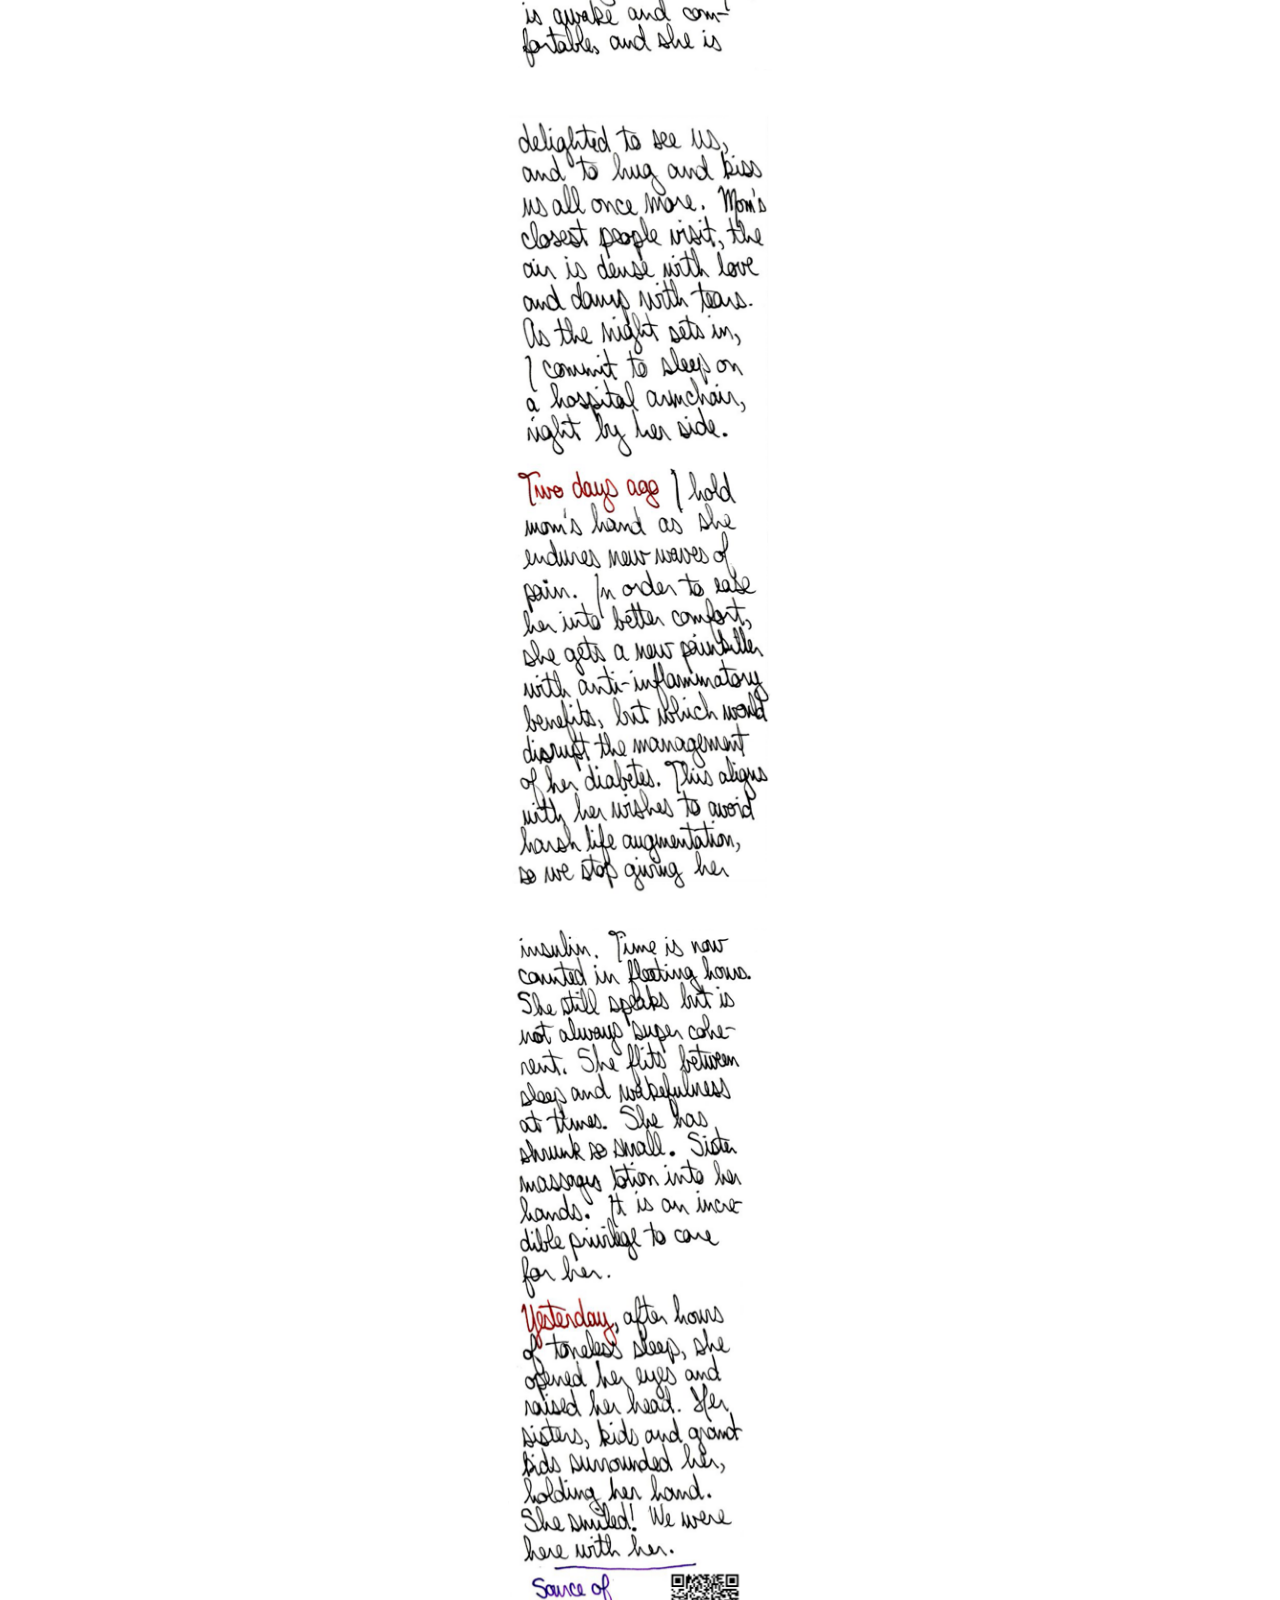
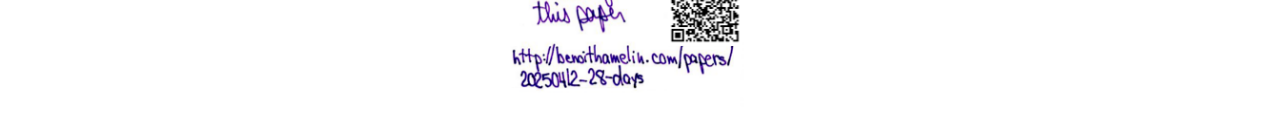
<file: papers/20250412-28-days/index.html>
<html>
<head>
    <title>28 days</title>
    <link rel="stylesheet" href="../style.css">
</head>
<body>
    <div class="content">
        Get this paper as a <a href="20250412-28-days.pdf">printable zine</a>.
        (<a href="../folding.html">Folding instructions</a>)
    </div>
    <!--
    <div>
        <em>Hint:</em> the QR codes can be clicked as links.
    </div>
    -->
    <div class="content">
        <map name="map-1">
        </map>
        <img src="01.png" usemap="#map-1">
    </div>
    <div class="content">
        <map name="map-2">
        </map>
        <img src="02.png" usemap="#map-2">
    </div>
    <div class="content">
        <map name="map-3">
        </map>
        <img src="03.png" usemap="#map-3">
    </div>
    <div class="content">
        <map name="map-4">
        </map>
        <img src="04.png" usemap="#map-4">
    </div>
    <div class="content">
        <map name="map-5">
        </map>
        <img src="05.png" usemap="#map-5">
    </div>
    <div class="content">
        <map name="map-6">
        </map>
        <img src="06.png" usemap="#map-6">
    </div>
    <div class="content">
        <map name="map-7">
        </map>
        <img src="07.png" usemap="#map-7">
    </div>
    <div class="content">
        <map name="map-8">
            <area shape="rect" coords="1,709,245,828" title="Link to here" href="http://benoithamelin.com/papers/20250412-28-days/">
        </map>
        <img src="08.png" usemap="#map-8">
    </div>
</body>
</html>
</file>
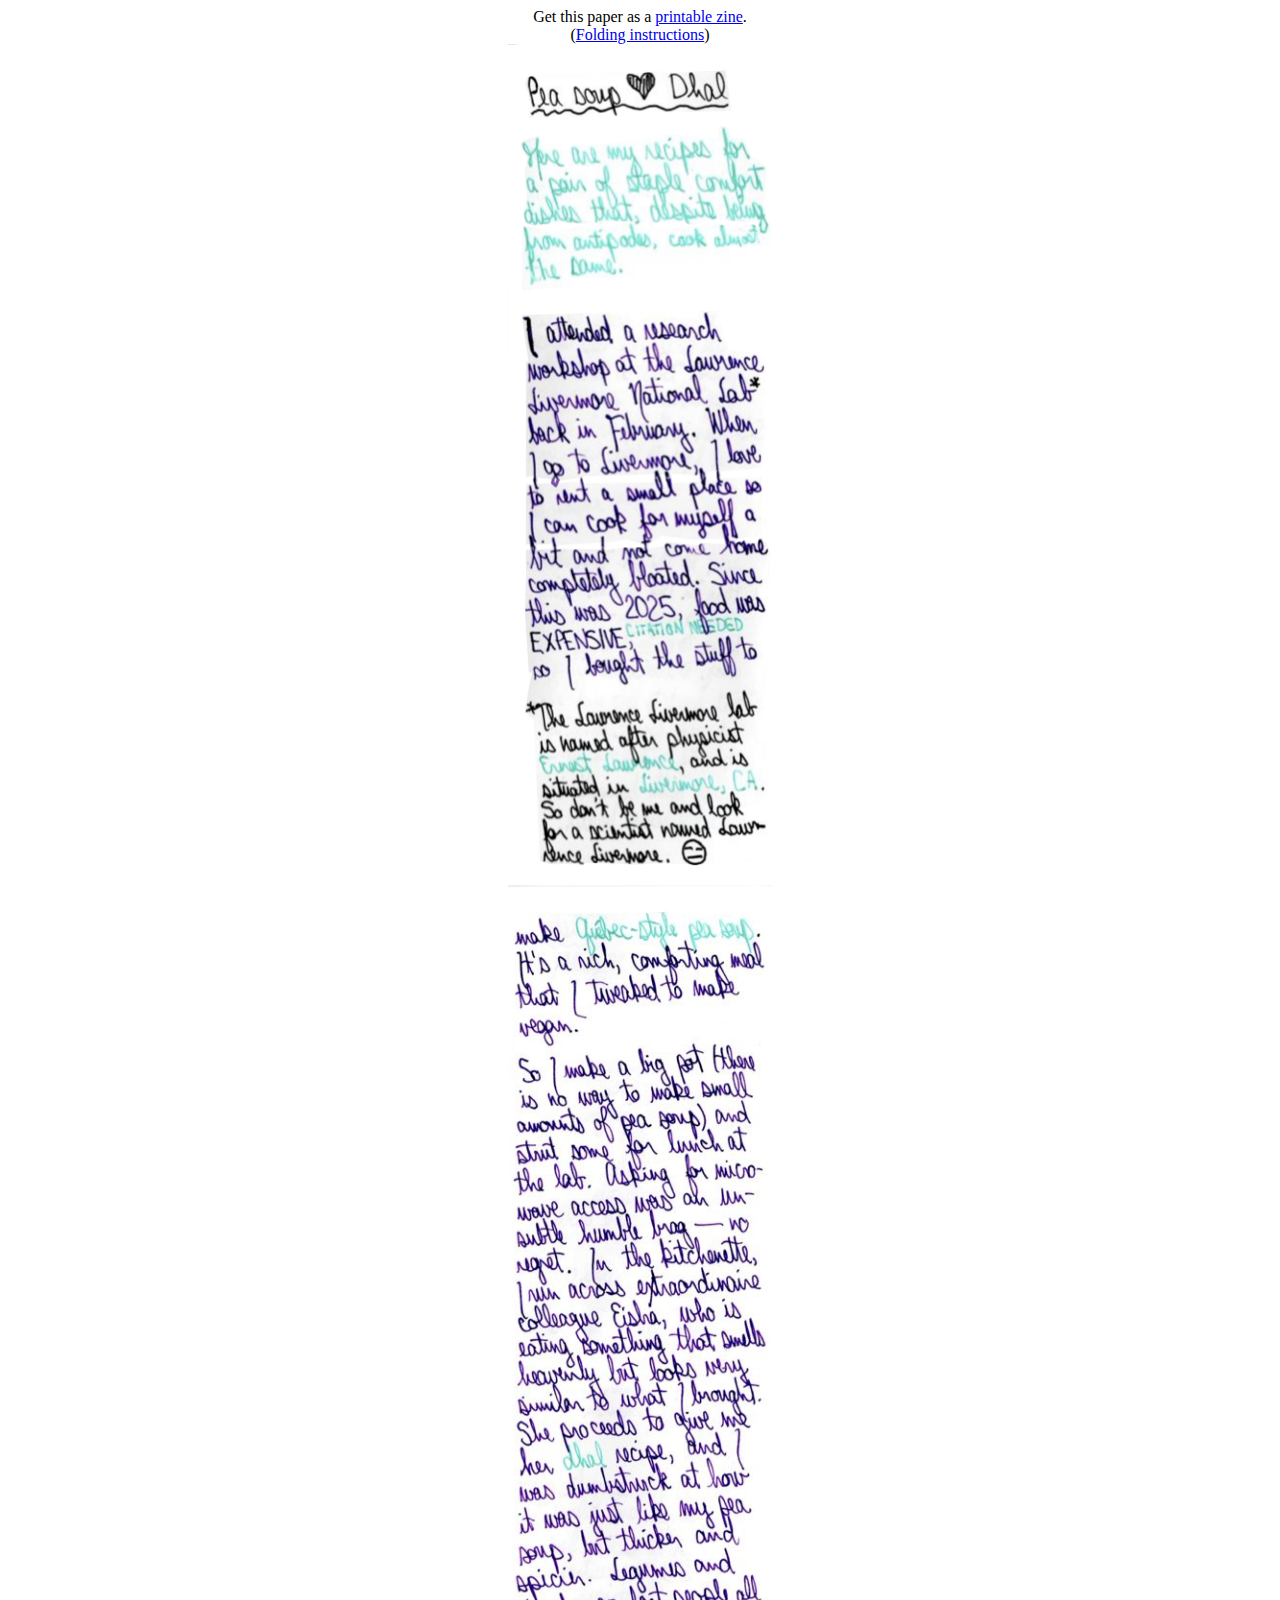
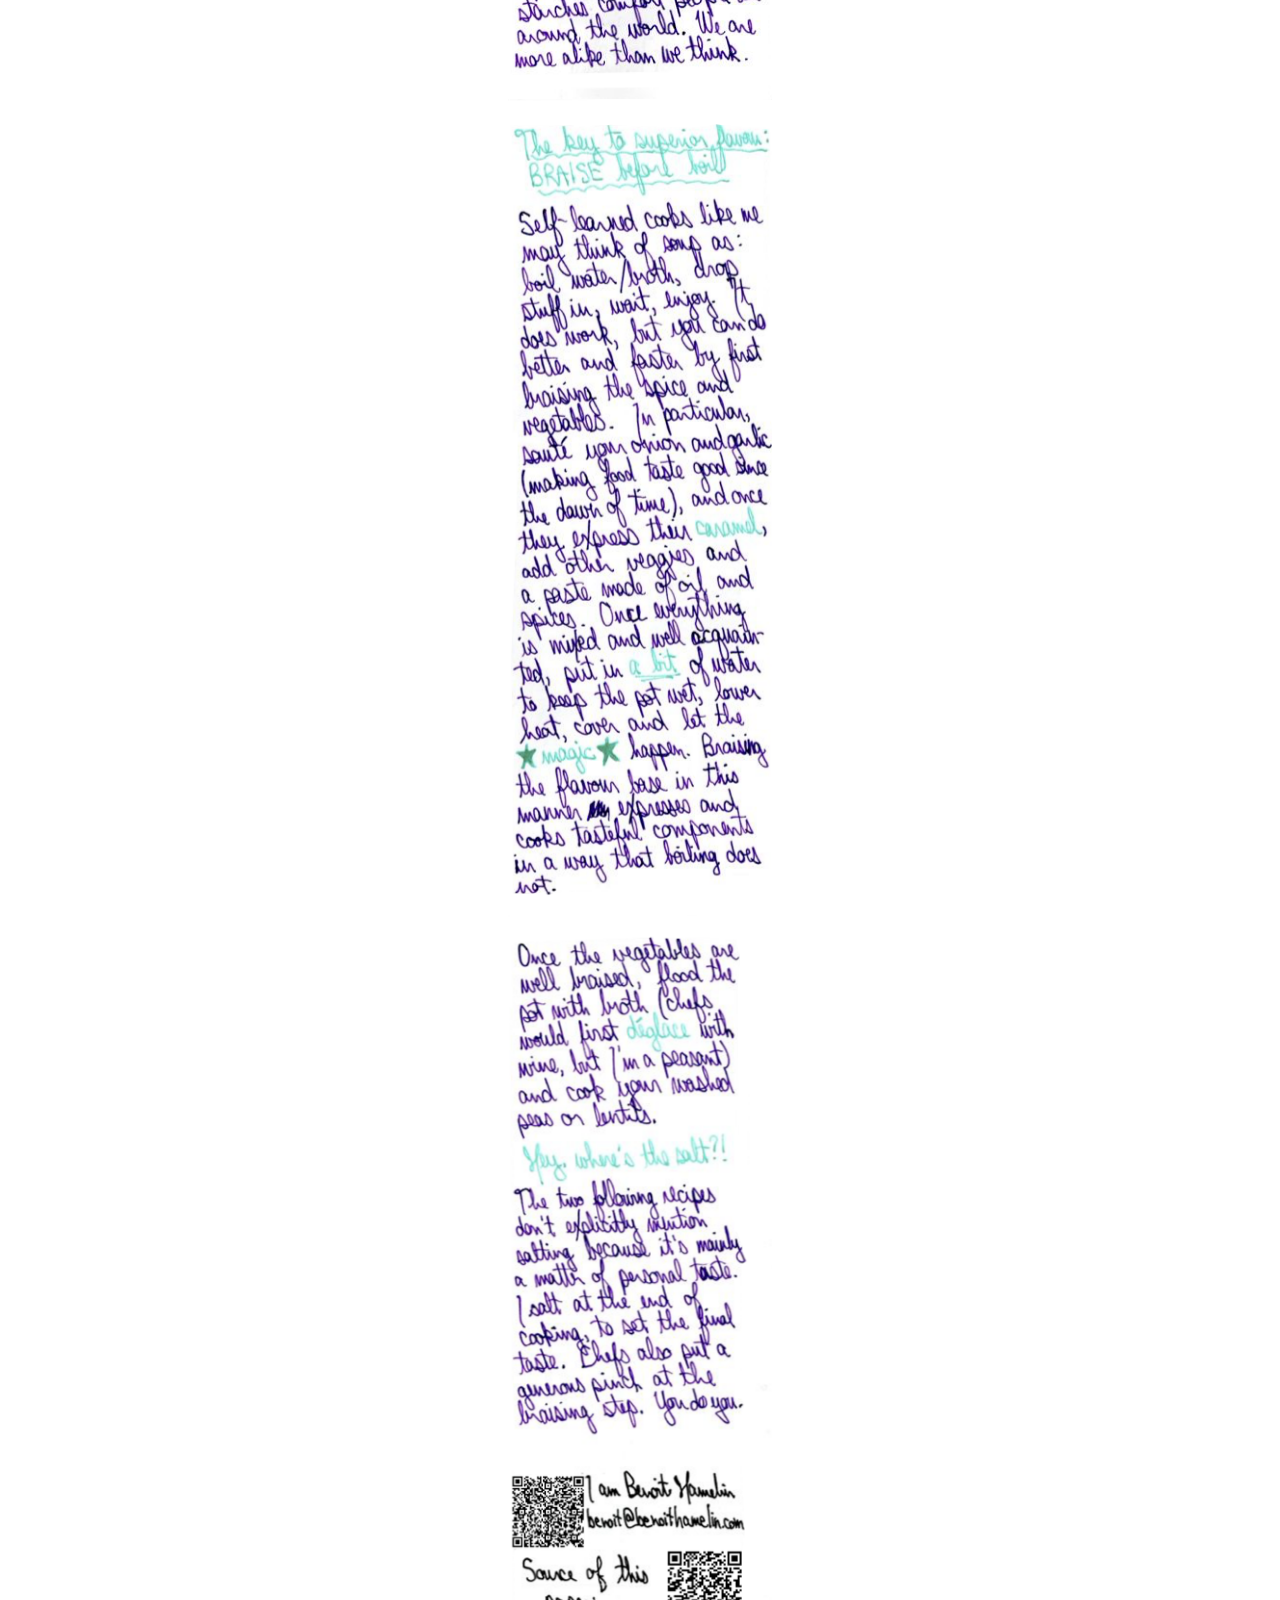
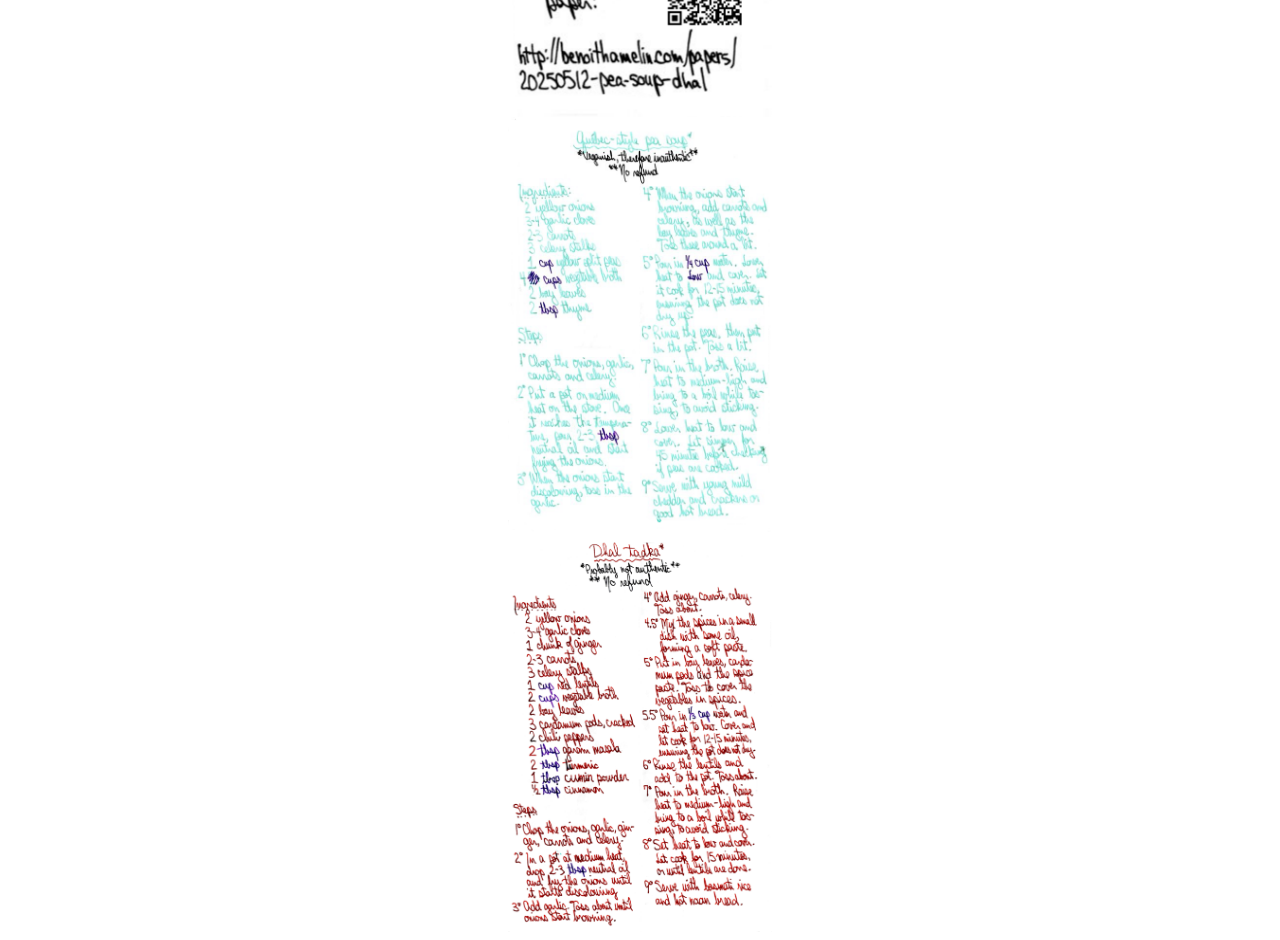
<file: papers/20250512-pea-soup-dhal/index.html>
<html>
<head>
    <title>Pea soup ❤️  dhal</title>
    <link rel="stylesheet" href="../style.css">
</head>
<body>
    <div class="content">
        Get this paper as a <a href="20250512-pea-soup-dhal.pdf">printable zine</a>.
        (<a href="../folding.html">Folding instructions</a>)
    </div>
    <!--
    <div>
        <em>Hint:</em> the QR codes can be clicked as links.
    </div>
    -->
    <div class="content">
        <map name="map-1">
        </map>
        <img src="01.png" usemap="#map-1">
    </div>
    <div class="content">
        <map name="map-2">
        </map>
        <img src="02.png" usemap="#map-2">
    </div>
    <div class="content">
        <map name="map-3">
        </map>
        <img src="03.png" usemap="#map-3">
    </div>
    <div class="content">
        <map name="map-4">
            <area href="mailto:benoit@benoithamelin.com" coords="80,668,4,593" shape="rect">
            <area href="http://benoithamelin.com/papers/20250512-pea-soup-dhal/" coords="168,673,247,752" shape="rect">
        </map>
        <img src="04.png" usemap="#map-4">
    </div>
    <div class="content">
        <map name="map-5">
        </map>
        <img src="05.png" usemap="#map-5">
    </div>
    <div class="content">
        <map name="map-6">
        </map>
        <img src="06.png" usemap="#map-6">
    </div>
</body>
</html>
</file>
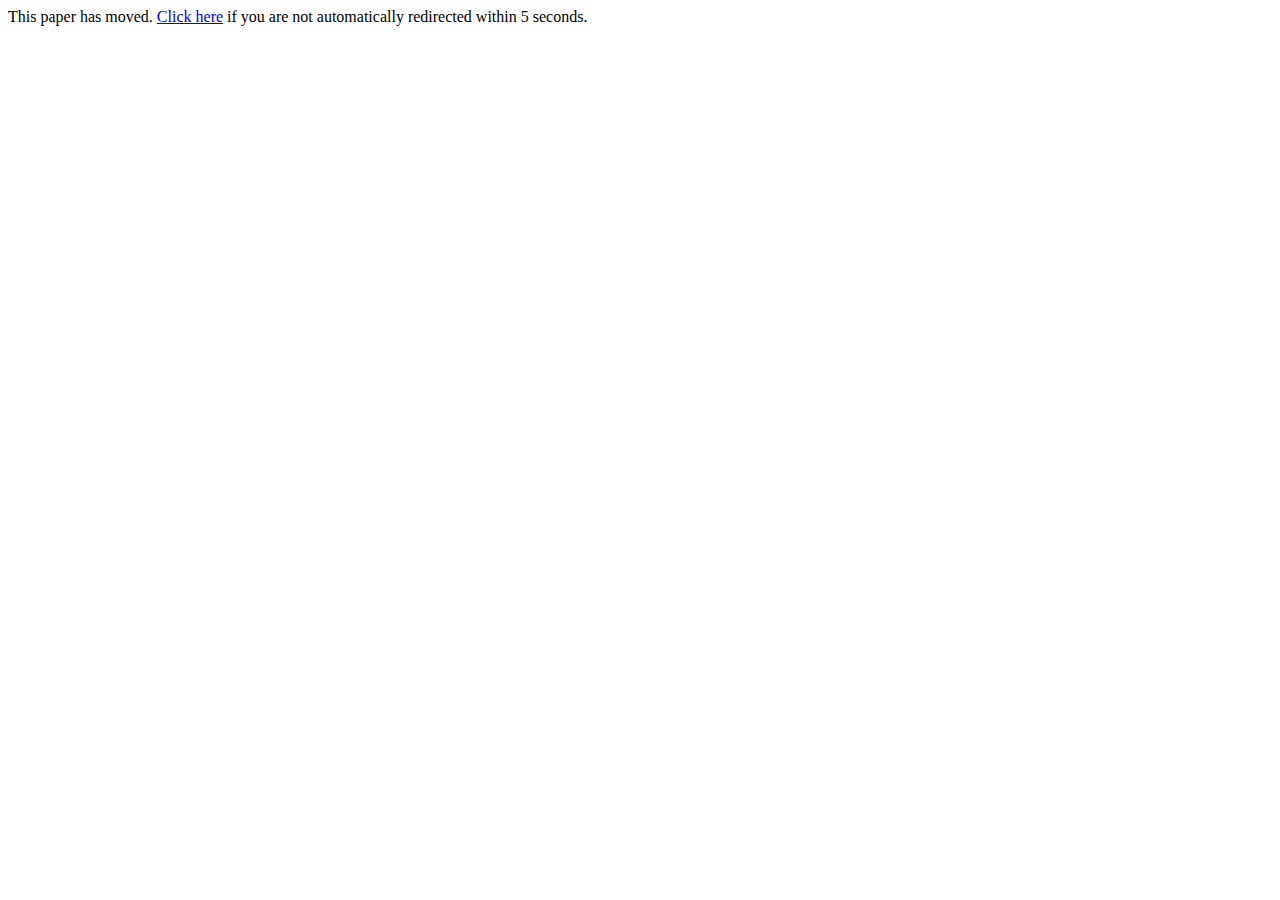
<file: 20250309-of-energy.html>
<html>
<head>
    <title>Of energy - Redirection</title>
</head>
<body>
    <p>
        This paper has moved. <a href="papers/20250309-of-energy">Click here</a>
        if you are not automatically redirected within 5 seconds.
    </p>
    <script>
        window.setTimeout(
            () => {
                window.location.href = "papers/20250309-of-energy"
            },
            2000
        )
    </script>
</body>
</html>
</file>
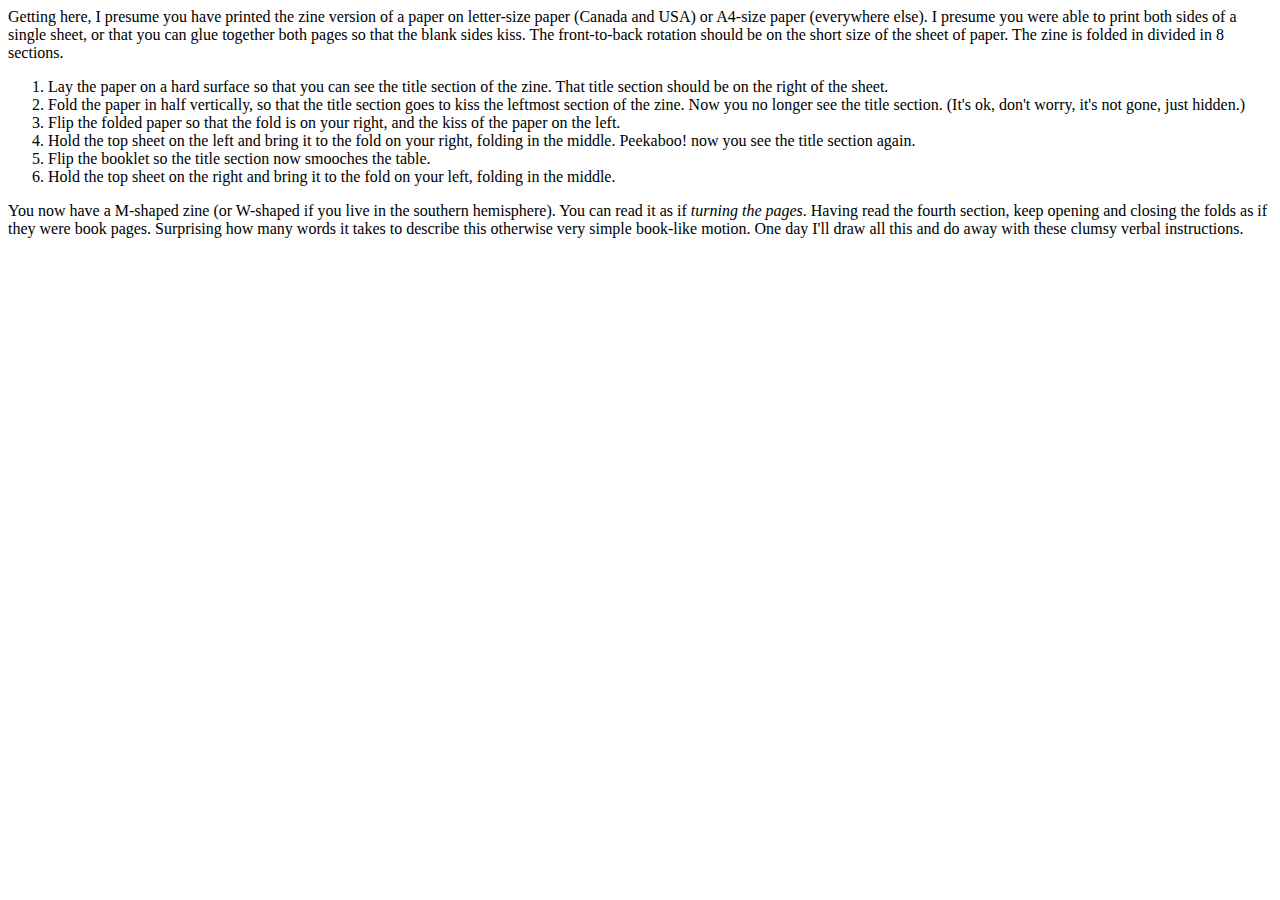
<file: papers/folding.html>
<html>
<head>
    <title>Zine folding instructions</title>
</head>
<body>
    <p>
        Getting here,
        I presume you have printed the zine version of a paper on letter-size paper
        (Canada and USA)
        or A4-size paper (everywhere else).
        I presume you were able to print both sides of a single sheet,
        or that you can glue together both pages so that the blank sides kiss.
        The front-to-back rotation should be on the short size of the sheet of paper.
        The zine is folded in divided in 8 sections.
    <ol>
        <li>
            Lay the paper on a hard surface so that you can see the title section of the zine.
            That title section should be on the right of the sheet.
        <li>
            Fold the paper in half vertically,
            so that the title section goes to kiss the leftmost section of the zine.
            Now you no longer see the title section.
            (It's ok, don't worry, it's not gone, just hidden.)
        <li>
            Flip the folded paper so that the fold is on your right,
            and the kiss of the paper on the left.
        <li>
            Hold the top sheet on the left and bring it to the fold on your right,
            folding in the middle.
            Peekaboo! now you see the title section again.
        <li>
            Flip the booklet so the title section now smooches the table.
        <li>
            Hold the top sheet on the right and bring it to the fold on your left,
            folding in the middle.
    </ol>
    <p>
        You now have a M-shaped zine (or W-shaped if you live in the southern hemisphere).
        You can read it as if <em>turning the pages</em>.
        Having read the fourth section,
        keep opening and closing the folds as if they were book pages.
        Surprising how many words it takes to describe this otherwise very simple book-like motion.
        One day I'll draw all this and do away with these clumsy verbal instructions.
</body>
</html>
</file>
<file: style.css>
.polyglot {
    display: flex;
    flex-flow: row nowrap;
    align-items: baseline;
    justify-content: center;
    align-content: center;
}

.polyglot > div {
    flex: 1 1 auto;
    align-self: flex-start;
}

.noshow {
    display: none
}

.fr {
}

.en {
}
</file>
<file: papers/style.css>
div.content {
    text-align: center;
    max-width: 2.75in;
    min-width: 1.5in;
    margin-left: auto;
    padding-left: 0px;
    margin-right: auto;
    padding-right: 0px;
}
div.content img {
    width: 100%;
}

div.heading-main {
    display: flex;
    justify-content: space-between;
    align-items: flex-start;
}

h1.heading {
    width: fit-content;
}

div.previous {
    width: fit-content;
    font-size: small;
    text-align: right;
}

dl.index > dd {
    font-weight: bold;
}
</file>
